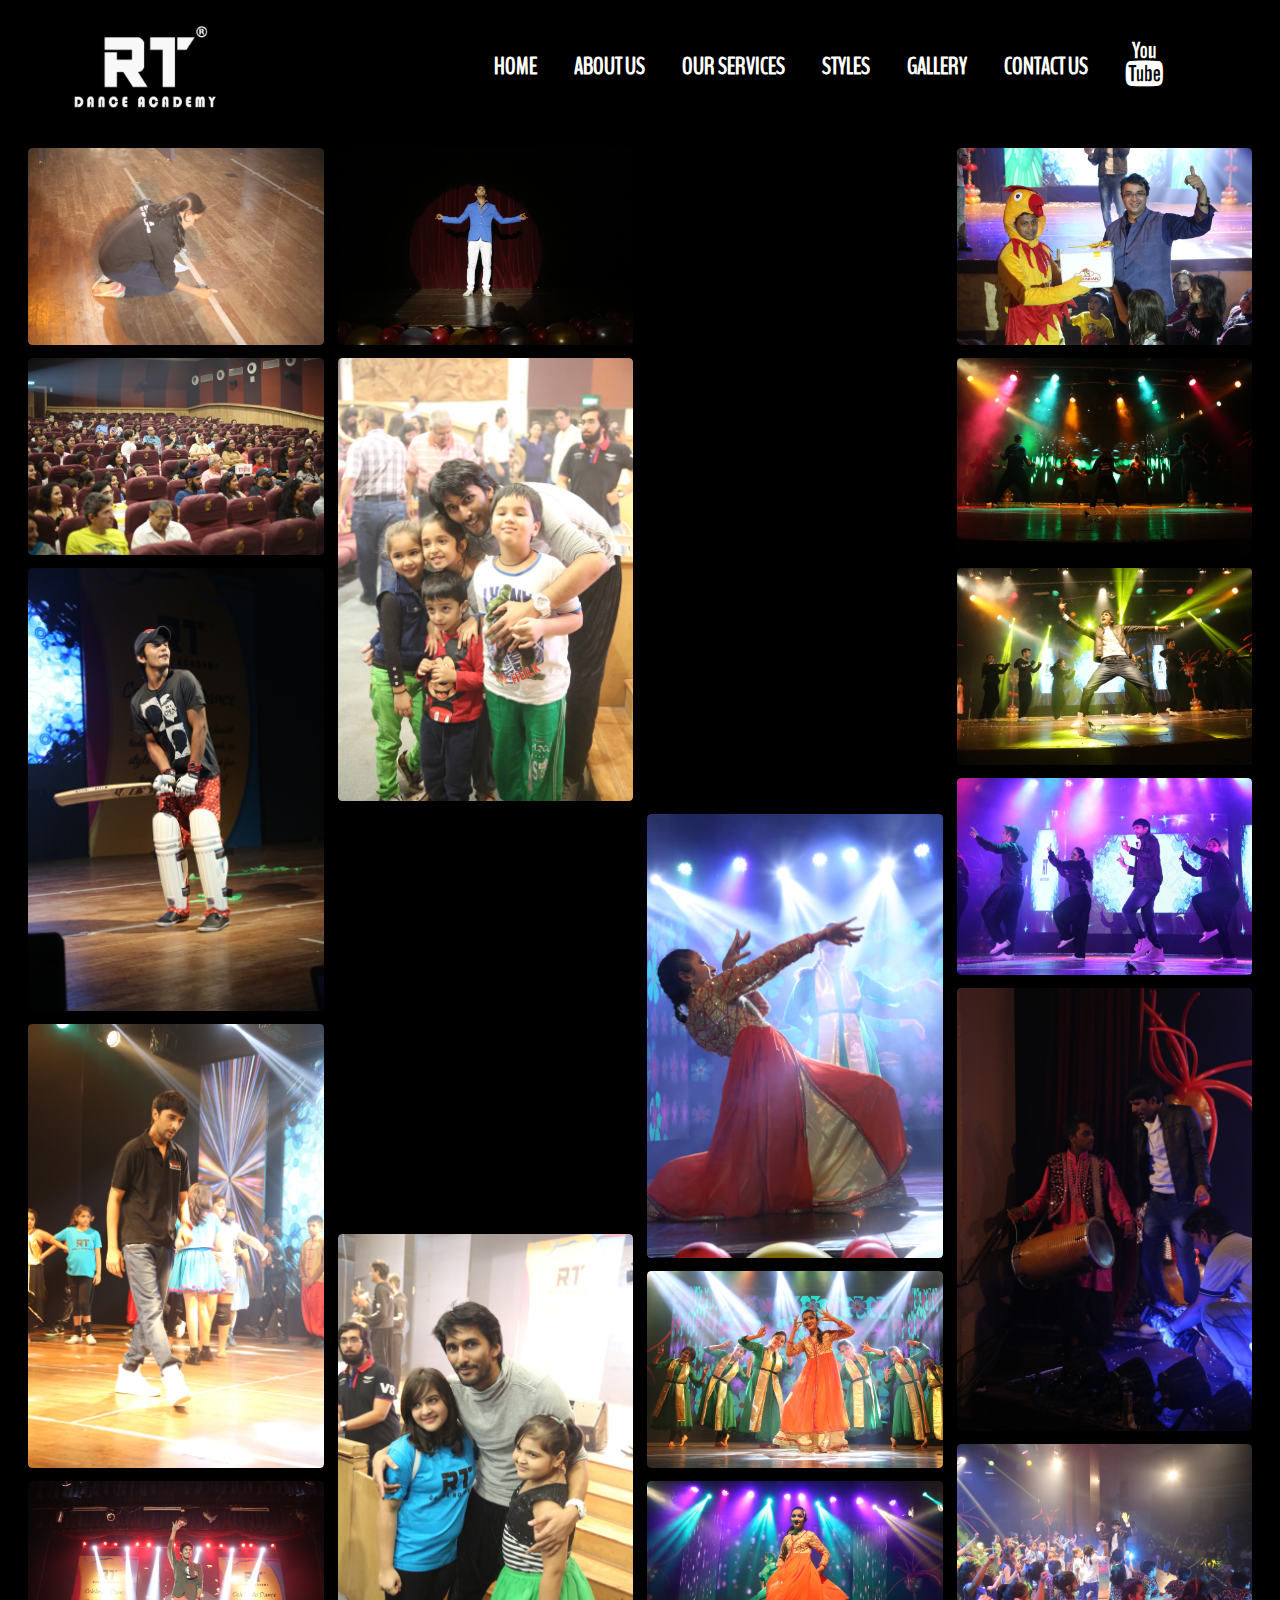
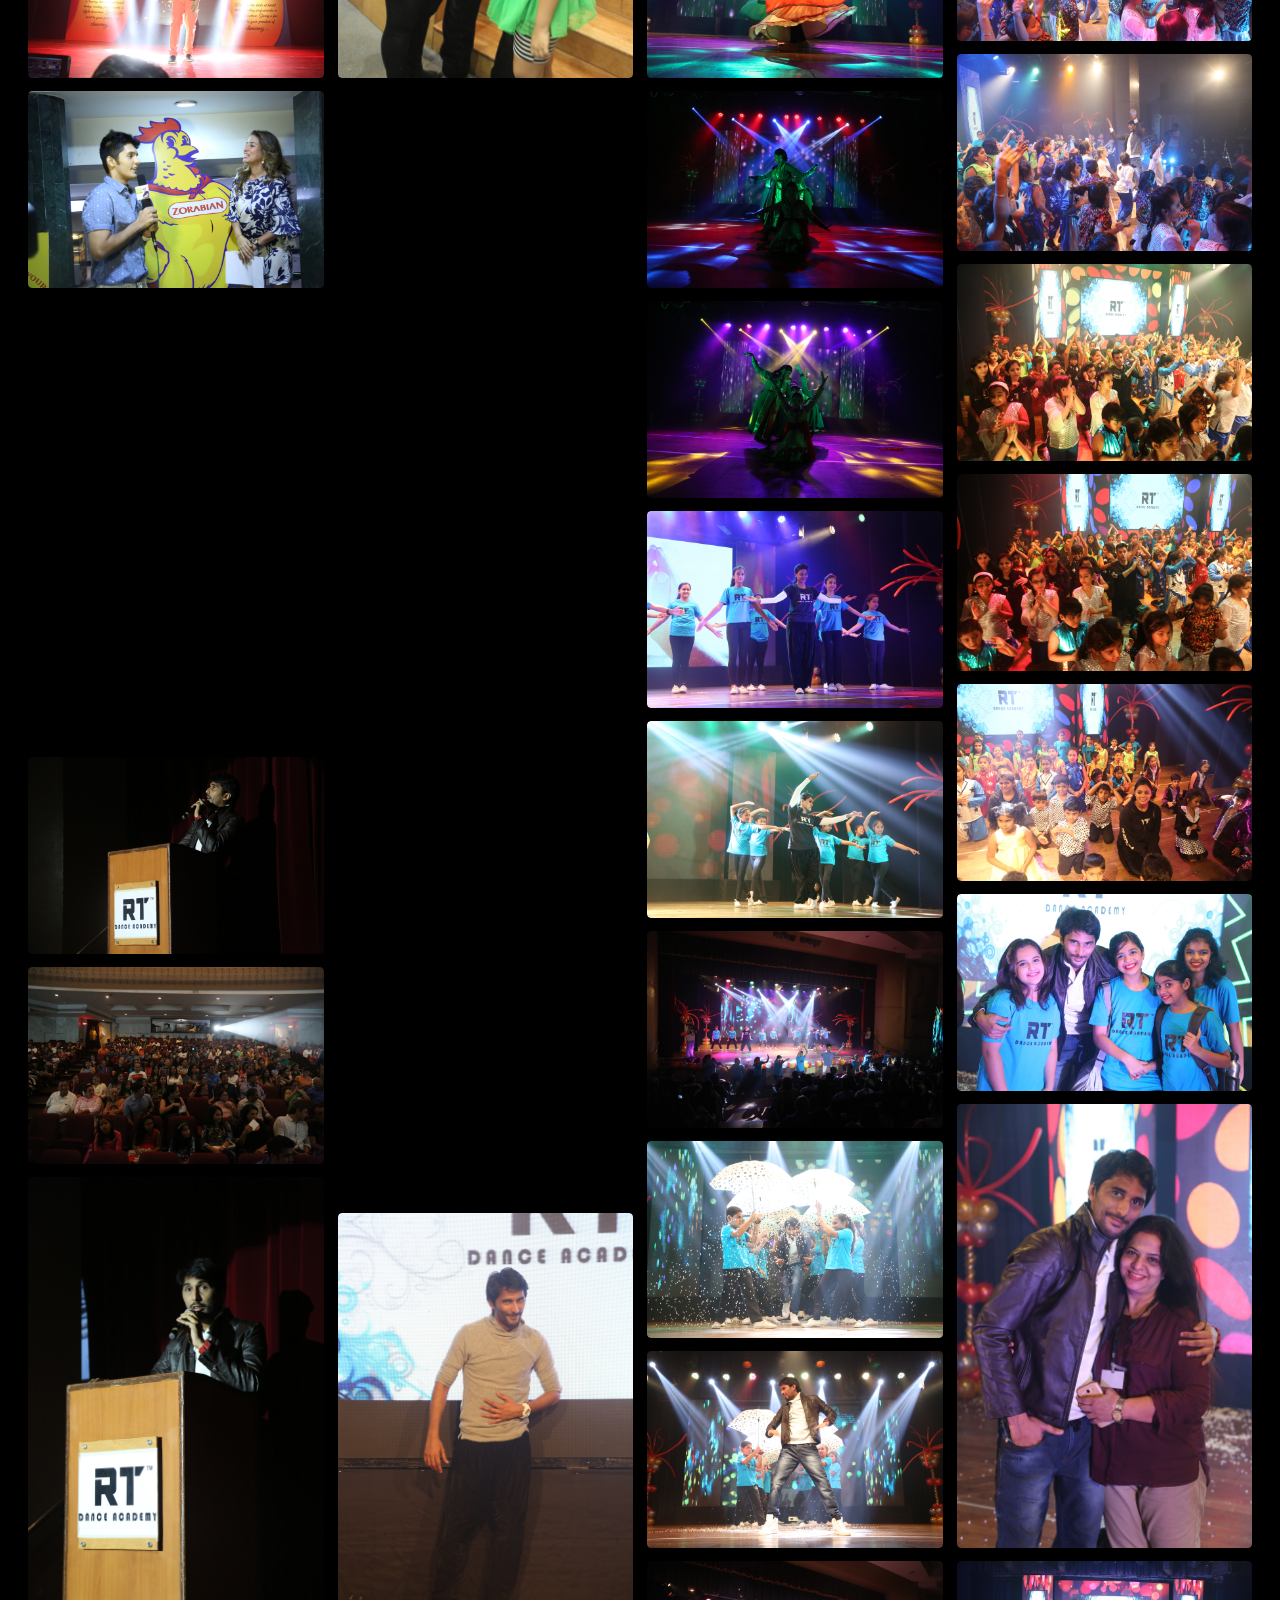
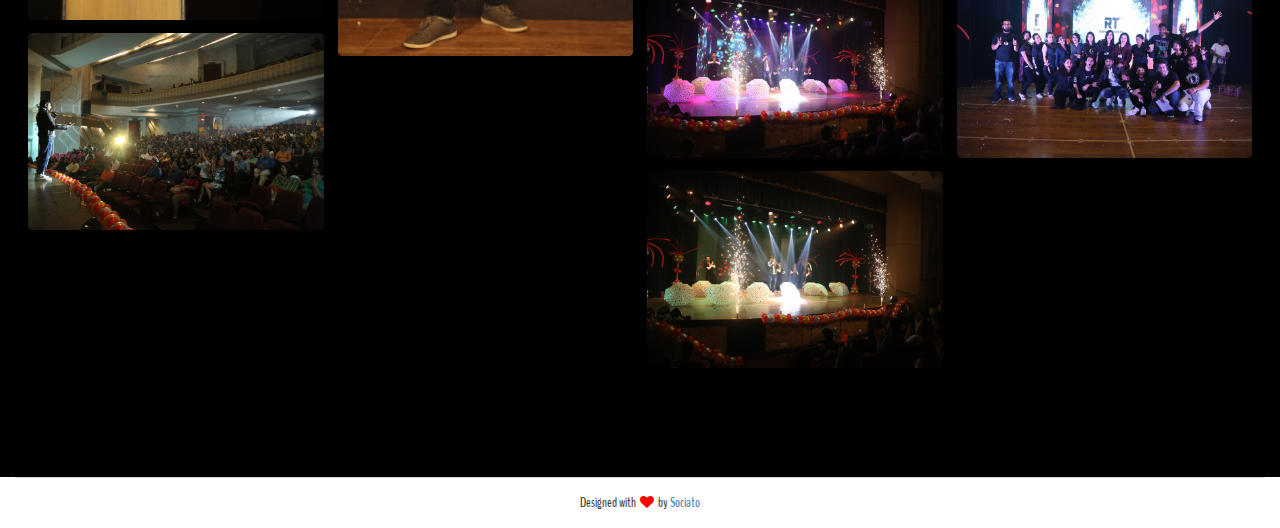
<file: Gallery.html>
<!DOCTYPE html>
<html>
<head>
    <title>Gallery - RT Dance Academy</title>
    <meta name="viewport" content="width=device-width, initial-scale=1.0">
    <link href="css/main.css" rel="stylesheet" />
    <link href="css/animate.min.css" rel="stylesheet" />
    <link href="css/flexslider.css" rel="stylesheet" />
    <link rel="stylesheet" href="css/bootstrap.min.css">
    <link rel="stylesheet" href="css/simplelightbox.css">
    <link rel="stylesheet" href="css/style.css">

    <script src="js/modernizr.js"></script>
	<link rel="shortcut icon" type="image/ico" href="img/RT_HomeTab_Icon.ico" />
    <!--[if lt IE 9]>
      <script src="js/html5shiv.js"></script>
      <script src="js/respond.min.js"></script>
    <![endif]-->

	<meta charset="utf-8" />
</head>
<body>
    <header class="top-header">
        <div class="container">
            <div class="row">
                <div class="col-xs-4 col-md-2 header-logo" style="z-index:1">
                    <a href="index.html"><img src="img/RTDA_R_Logo.png" alt="RT Dance Academy" class="img-responsive logo" /></a>
                </div>
                <div class="col-md-10">
                    <nav class="navbar navbar-default">
                        <div class="container-fluid nav-bar">
                            <!-- Brand and toggle get grouped for better mobile display -->
                            <div class="navbar-header">
                                <button type="button" class="navbar-toggle collapsed" data-toggle="collapse" data-target="#bs-example-navbar-collapse-1">
                                    <span class="sr-only">Toggle navigation</span>
                                    <span class="icon-bar"></span>
                                    <span class="icon-bar"></span>
                                    <span class="icon-bar"></span>
                                </button>
                            </div>
                            <!-- Collect the nav links, forms, and other content for toggling -->
                            <div class="collapse navbar-collapse" id="bs-example-navbar-collapse-1">
                                <ul class="nav navbar-nav navbar-right">
                                    <li><a class="menu" href="index.html#home">Home</a></li>
                                    <li><a class="menu" href="index.html#about">about us</a></li>
                                    <li><a class="menu" href="index.html#service">our services </a></li>
									<li><a class="menu" href="index.html#style">Styles</a></li>
                                    <li><a class="menu" href="index.html#gallery">Gallery</a></li>
                                    <li><a class="menu" href="index.html#contact"> contact us</a></li>
									<li><a style="font-size:45px;padding:0 15px;" href="https://www.youtube.com/results?search_query=rt+danceacademy"><i class="fa fa-youtube"></i></a></li>
                                </ul>
                            </div><!-- /navbar-collapse -->
                        </div><!-- / .container-fluid -->
                    </nav>
                </div>
            </div>
        </div>
    </header>
    <div id="main" class="gallery-main" style="margin-top:120px;">
        <div class="inner">
            <div class="columns">
                <!-- Column 1 (horizontal, vertical, horizontal, vertical) -->
                <div class="image fit" data-scroll-reveal="enter from the top after 0.4s">
                    <a href="img/gallery/KTY_4739.JPG"><img src="img/gallery/KTY_4739.JPG" alt="" /></a>
                </div>
                <div class="image fit" data-scroll-reveal="enter from the top after 0.4s">
                    <a href="img/gallery/KTY_4794.JPG"><img src="img/gallery/KTY_4794.JPG" alt="" /></a>
                </div>
                <div class="image fit" data-scroll-reveal="enter from the top after 0.4s">
                    <a href="img/gallery/KTY_5479.JPG"><img src="img/gallery/KTY_5479.JPG" alt="" /></a>
                </div>
                <div class="image fit" data-scroll-reveal="enter from the top after 0.4s">
                    <a href="img/gallery/KTY_5678.JPG"><img src="img/gallery/KTY_5678.JPG" alt="" /></a>
                </div>
				<div class="image fit" data-scroll-reveal="enter from the top after 0.4s">
                    <a href="img/gallery/KTY_5778.JPG"><img src="img/gallery/KTY_5778.JPG" alt="" /></a>
                </div>
                <div class="image fit" data-scroll-reveal="enter from the top after 0.4s">
                    <a href="img/gallery/KTY_5849.JPG"><img src="img/gallery/KTY_5849.JPG" alt="" /></a>
                </div>
                <div class="image fit" data-scroll-reveal="enter from the top after 0.4s">
                    <a href="img/gallery/KTY_5932.JPG"><img src="img/gallery/KTY_5932.JPG" alt="" /></a>
                </div>
                <div class="image fit" data-scroll-reveal="enter from the top after 0.4s">
                    <a href="img/gallery/KTY_5941.JPG"><img src="img/gallery/KTY_5941.JPG" alt="" /></a>
                </div>
				<div class="image fit" data-scroll-reveal="enter from the top after 0.4s">
                    <a href="img/gallery/KTY_5949.JPG"><img src="img/gallery/KTY_5949.JPG" alt="" /></a>
                </div>
                <div class="image fit" data-scroll-reveal="enter from the top after 0.4s">
                    <a href="img/gallery/KTY_5962.JPG"><img src="img/gallery/KTY_5962.JPG" alt="" /></a>
                </div>
                <div class="image fit" data-scroll-reveal="enter from the top after 0.4s">
                    <a href="img/gallery/KTY_5976.JPG"><img src="img/gallery/KTY_5976.JPG" alt="" /></a>
                </div>
                <div class="image fit" data-scroll-reveal="enter from the top after 0.4s">
                    <a href="img/gallery/KTY_6058.JPG"><img src="img/gallery/KTY_6058.JPG" alt="" /></a>
                </div>
				
                <!-- Column 2 (vertical, horizontal, vertical, horizontal) -->
                <div class="image fit" data-scroll-reveal="enter from the top after 0.4s">
                    <a href="img/gallery/KTY_6507.JPG"><img src="img/gallery/KTY_6507.JPG" alt="" /></a>
                </div>
                <div class="image fit" data-scroll-reveal="enter from the top after 0.4s">
                    <a href="img/gallery/KTY_6510.JPG"><img src="img/gallery/KTY_6510.JPG" alt="" /></a>
                </div>
                <div class="image fit" data-scroll-reveal="enter from the top after 0.4s">
                    <a href="img/gallery/KTY_6512.JPG"><img src="img/gallery/KTY_6512.JPG" alt="" /></a>
                </div>
                <div class="image fit">
                    <a href="img/gallery/KTY_6513.JPG"><img src="img/gallery/KTY_6513.JPG" alt="" /></a>
                </div>
				
				<div class="image fit" data-scroll-reveal="enter from the top after 0.4s">
                    <a href="img/gallery/KTY_6518.JPG"><img src="img/gallery/KTY_6518.JPG" alt="" /></a>
                </div>
                <div class="image fit" data-scroll-reveal="enter from the top after 0.4s">
                    <a href="img/gallery/KTY_6523.JPG"><img src="img/gallery/KTY_6523.JPG" alt="" /></a>
                </div>
                <div class="image fit" data-scroll-reveal="enter from the top after 0.4s">
                    <a href="img/gallery/KTY_6525.JPG"><img src="img/gallery/KTY_6525.JPG" alt="" /></a>
                </div>
                <div class="image fit">
                    <a href="img/gallery/KTY_6526.JPG"><img src="img/gallery/KTY_6526.JPG" alt="" /></a>
                </div>
				
				<div class="image fit" data-scroll-reveal="enter from the top after 0.4s">
                    <a href="img/gallery/KTY_6540.JPG"><img src="img/gallery/KTY_6540.JPG" alt="" /></a>
                </div>
                <div class="image fit" data-scroll-reveal="enter from the top after 0.4s">
                    <a href="img/gallery/KTY_6782.JPG"><img src="img/gallery/KTY_6782.JPG" alt="" /></a>
                </div>
                <div class="image fit" data-scroll-reveal="enter from the top after 0.4s">
                    <a href="img/gallery/KTY_6792.JPG"><img src="img/gallery/KTY_6792.JPG" alt="" /></a>
                </div>
                <div class="image fit">
                    <a href="img/gallery/KTY_6794.JPG"><img src="img/gallery/KTY_6794.JPG" alt="" /></a>
                </div>

                <!-- Column 3 (horizontal, vertical, horizontal, vertical) -->
                <div class="image fit" data-scroll-reveal="enter from the top after 0.4s">
                    <a href="img/gallery/KTY_6801.JPG"><img src="img/gallery/KTY_6801.JPG" alt="" /></a>
                </div>
                <div class="image fit" data-scroll-reveal="enter from the top after 0.4s">
                    <a href="img/gallery/KTY_6882.JPG"><img src="img/gallery/KTY_6882.JPG" alt="" /></a>
                </div>
                <div class="image fit" data-scroll-reveal="enter from the top after 0.4s">
                    <a href="img/gallery/KTY_6888.JPG"><img src="img/gallery/KTY_6888.JPG" alt="" /></a>
                </div>
                <div class="image fit">
                    <a href="img/gallery/KTY_6890.JPG"><img src="img/gallery/KTY_6890.JPG" alt="" /></a>
                </div>
				
				<div class="image fit" data-scroll-reveal="enter from the top after 0.4s">
                    <a href="img/gallery/KTY_7092.JPG"><img src="img/gallery/KTY_7092.JPG" alt="" /></a>
                </div>
                <div class="image fit" data-scroll-reveal="enter from the top after 0.4s">
                    <a href="img/gallery/KTY_7101.JPG"><img src="img/gallery/KTY_7101.JPG" alt="" /></a>
                </div>
                <div class="image fit" data-scroll-reveal="enter from the top after 0.4s">
                    <a href="img/gallery/KTY_7109.JPG"><img src="img/gallery/KTY_7109.JPG" alt="" /></a>
                </div>
                <div class="image fit" data-scroll-reveal="enter from the top after 0.4s">
                    <a href="img/gallery/KTY_7128.JPG"><img src="img/gallery/KTY_7128.JPG" alt="" /></a>
                </div>
				<div class="image fit" data-scroll-reveal="enter from the top after 0.4s">
                    <a href="img/gallery/KTY_7131.JPG"><img src="img/gallery/KTY_7131.JPG" alt="" /></a>
                </div>
				<div class="image fit" data-scroll-reveal="enter from the top after 0.4s">
                    <a href="img/gallery/KTY_7159.JPG"><img src="img/gallery/KTY_7159.JPG" alt="" /></a>
                </div>
                <div class="image fit" data-scroll-reveal="enter from the top after 0.4s">
                    <a href="img/gallery/KTY_7161.JPG"><img src="img/gallery/KTY_7161.JPG" alt="" /></a>
                </div>
                <div class="image fit">
                    <a href="img/gallery/KTY_8160.JPG"><img src="img/gallery/KTY_8160.JPG" alt="" /></a>
                </div>

                <!-- Column 4 (vertical, horizontal, vertical, horizontal) -->
                <div class="image fit" data-scroll-reveal="enter from the top after 0.4s">
                    <a href="img/gallery/KTY_8178.JPG"><img src="img/gallery/KTY_8178.JPG" alt="" /></a>
                </div>
                <div class="image fit" data-scroll-reveal="enter from the top after 0.4s">
                    <a href="img/gallery/KTY_8282.JPG"><img src="img/gallery/KTY_8282.JPG" alt="" /></a>
                </div>
                <div class="image fit" data-scroll-reveal="enter from the top after 0.4s">
                    <a href="img/gallery/KTY_8299.JPG"><img src="img/gallery/KTY_8299.JPG" alt="" /></a>
                </div>
                <div class="image fit">
                    <a href="img/gallery/KTY_8331.JPG"><img src="img/gallery/KTY_8331.JPG" alt="" /></a>
                </div>
				
				<div class="image fit" data-scroll-reveal="enter from the top after 0.4s">
                    <a href="img/gallery/KTY_8413.JPG"><img src="img/gallery/KTY_8413.JPG" alt="" /></a>
                </div>
                <div class="image fit" data-scroll-reveal="enter from the top after 0.4s">
                    <a href="img/gallery/KTY_8417.JPG"><img src="img/gallery/KTY_8417.JPG" alt="" /></a>
                </div>
                <div class="image fit" data-scroll-reveal="enter from the top after 0.4s">
                    <a href="img/gallery/KTY_8423.JPG"><img src="img/gallery/KTY_8423.JPG" alt="" /></a>
                </div>
                <div class="image fit">
                    <a href="img/gallery/KTY_8427.JPG"><img src="img/gallery/KTY_8427.JPG" alt="" /></a>
                </div>
				
				<div class="image fit" data-scroll-reveal="enter from the top after 0.4s">
                    <a href="img/gallery/KTY_8437.JPG"><img src="img/gallery/KTY_8437.JPG" alt="" /></a>
                </div>
                <div class="image fit" data-scroll-reveal="enter from the top after 0.4s">
                    <a href="img/gallery/KTY_8446.JPG"><img src="img/gallery/KTY_8446.JPG" alt="" /></a>
                </div>
                <div class="image fit" data-scroll-reveal="enter from the top after 0.4s">
                    <a href="img/gallery/KTY_8448.JPG"><img src="img/gallery/KTY_8448.JPG" alt="" /></a>
                </div>
                <div class="image fit">
                    <a href="img/gallery/KTY_8470.JPG"><img src="img/gallery/KTY_8470.JPG" alt="" /></a>
                </div>
            </div>
        </div>
    </div>
    <!-- footer starts here -->
    <footer class="footer clearfix" data-scroll-reveal="enter from the bottom after 0.4s">
        <div class="container">
            <div class="">
                <div class="col-sm-6 footer-para">
                    <p>© RT Dance Academy All rights reserved</p>
                </div>
                <div class="col-sm-6 text-right footer-social">
                    <a href="https://www.instagram.com/rt_danceacademy/" target="_blank"><i class="fa fa-instagram"></i></a>
                    <a href="https://www.youtube.com/results?search_query=rt+danceacademy" target="_blank"><i class="fa fa-youtube"></i></a>
                    <a href="https://www.facebook.com/rtdathepage/?ref=bookmarks" target="_blank"><i class="fa fa-facebook"></i></a>
					<a href="http://rishabt.zumba.com/" target="_blank"><img class="zumbaimg" src="img/zumba.png" alt="zumba" /></a>
                </div>
            </div>

        </div>
    </footer>
	 <div class="col-xs-12 text-center design-by">
        <p class="poweredby">Designed with &nbsp;<i class="fa fa-heart" style="color:red;"></i>&nbsp; by <a href="http://www.sociato.in" target="blank">Sociato</a></p>
    </div>
    <!-- script tags
    ============================================================= -->
    <script src="js/jquery-2.1.1.js"></script>
    <script src="js/scrollReveal.js"></script>
    <script src="js/smoothscroll.js"></script>
    <script src="js/bootstrap.min.js"></script>
    <script src="js/simple-lightbox.js"></script>
    <script src="js/jquery.flexslider-min.js"></script>
    <script src="js/custom.js"></script>
</body>
</html>
</file>
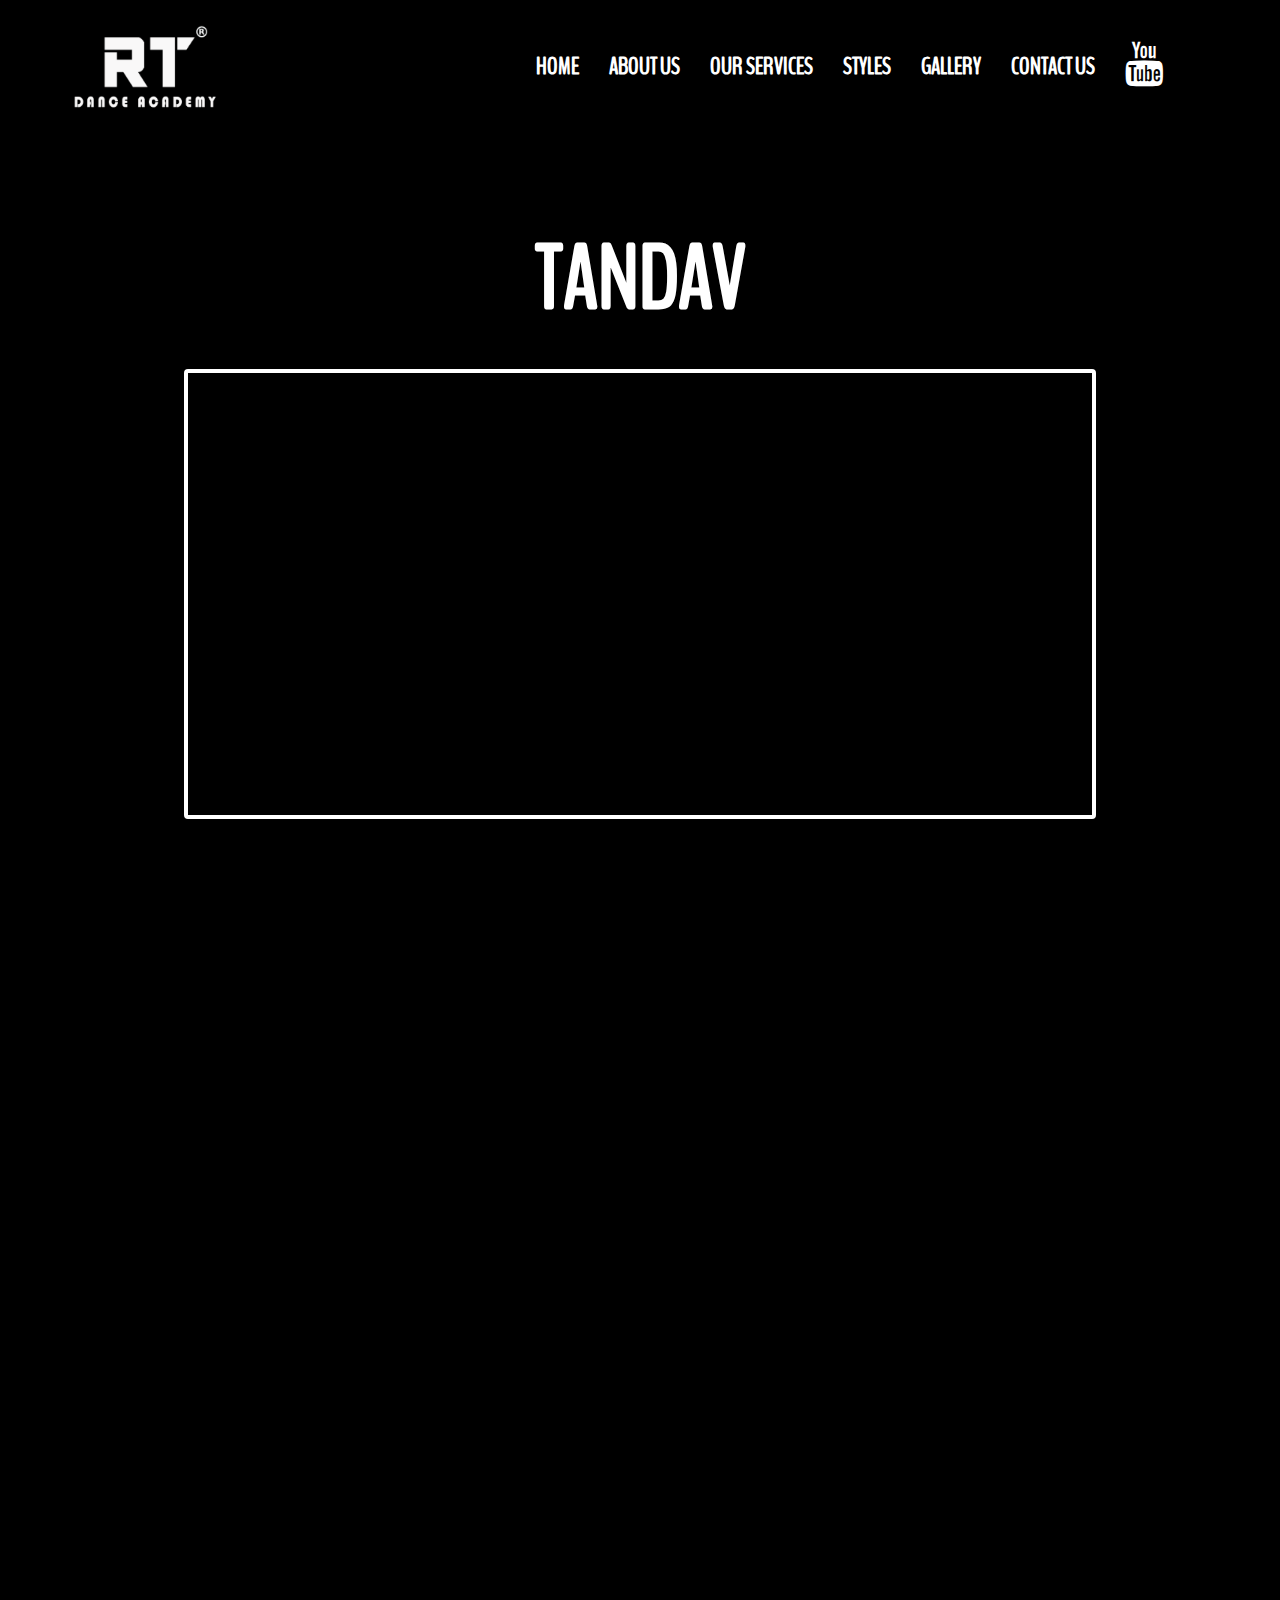
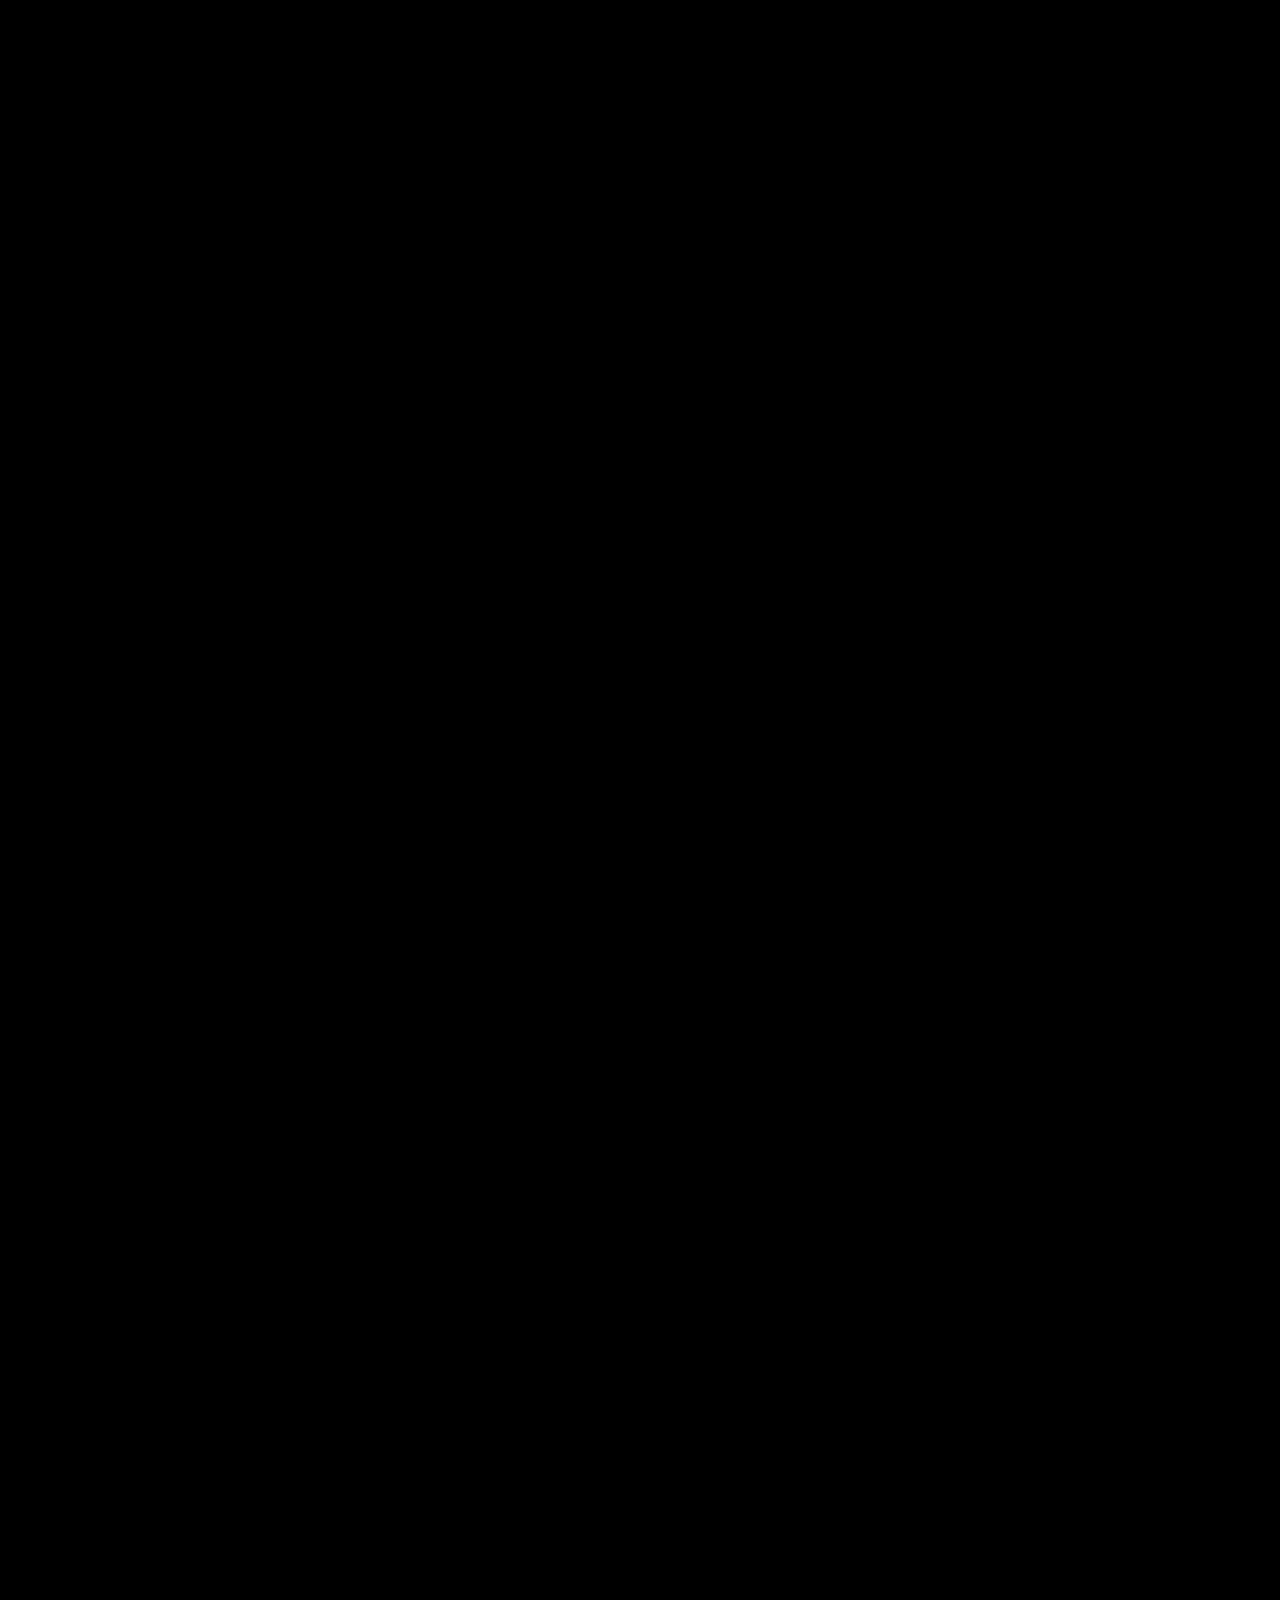
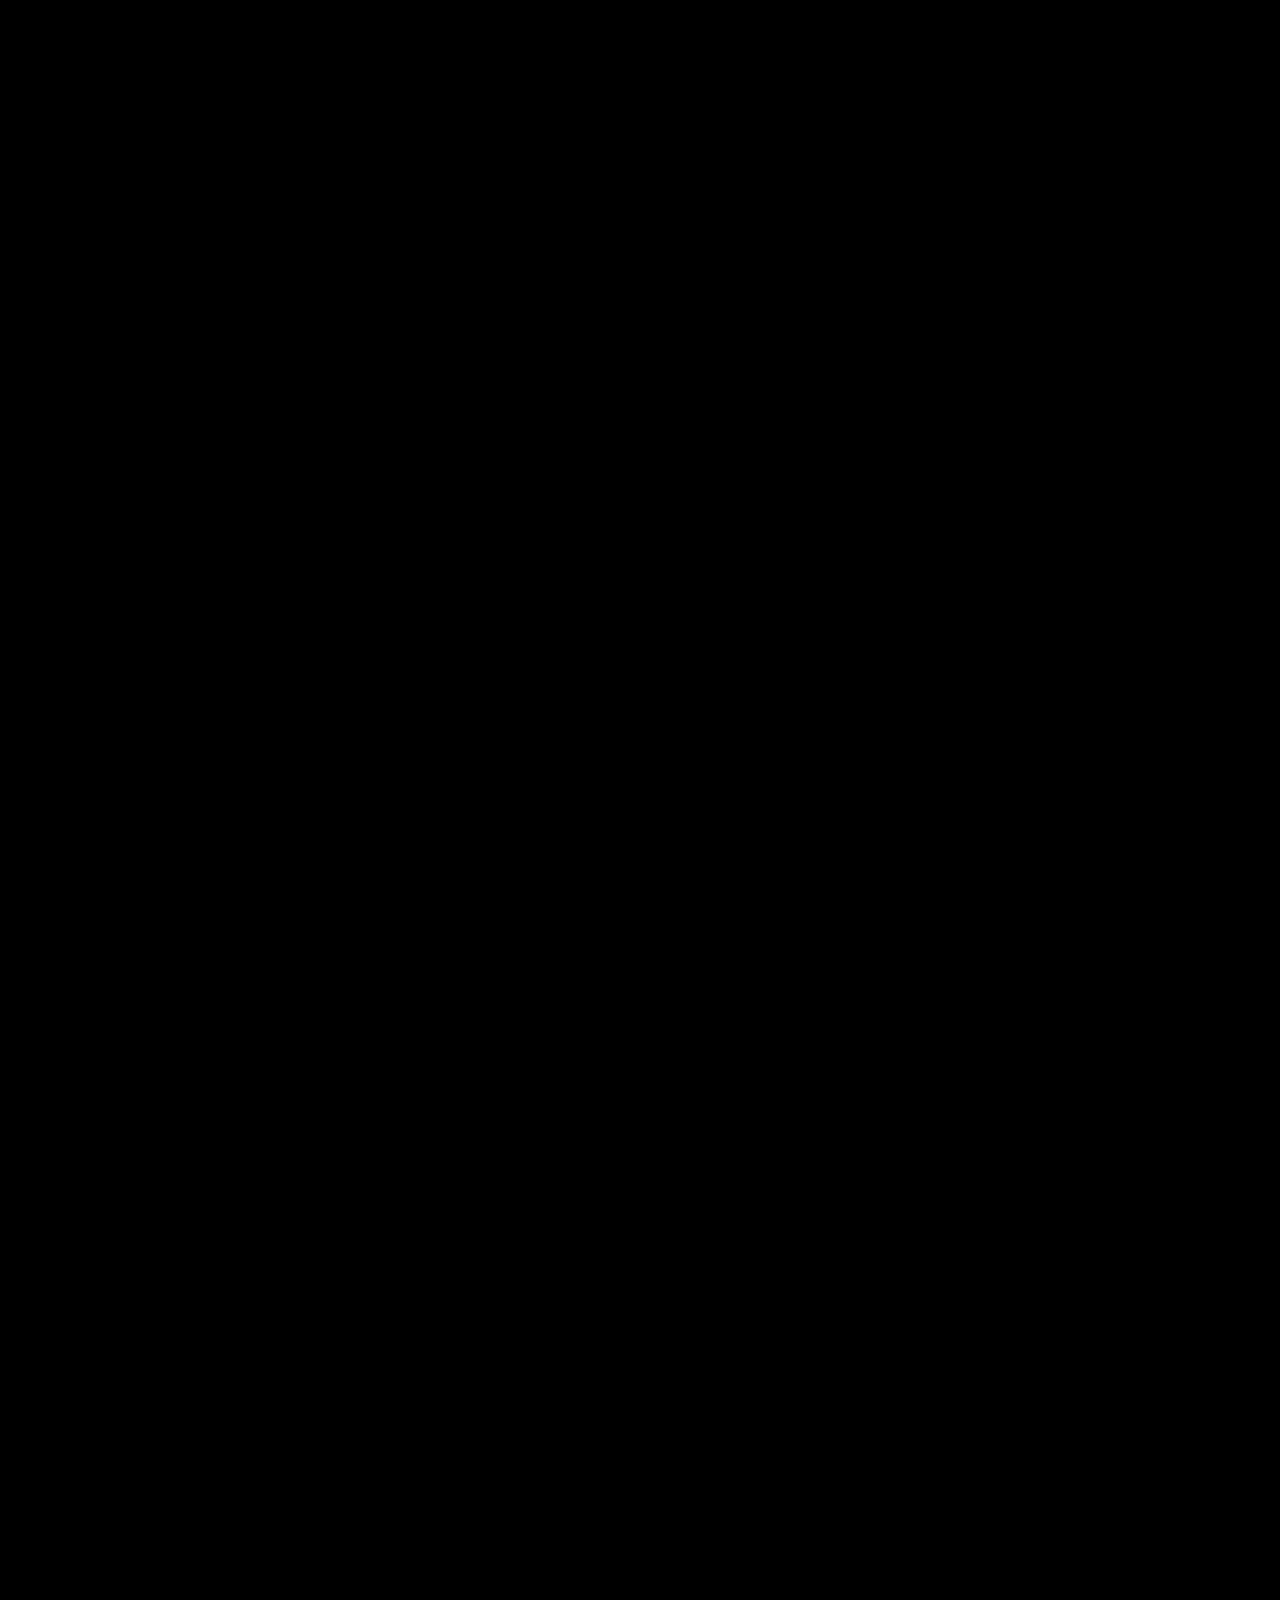
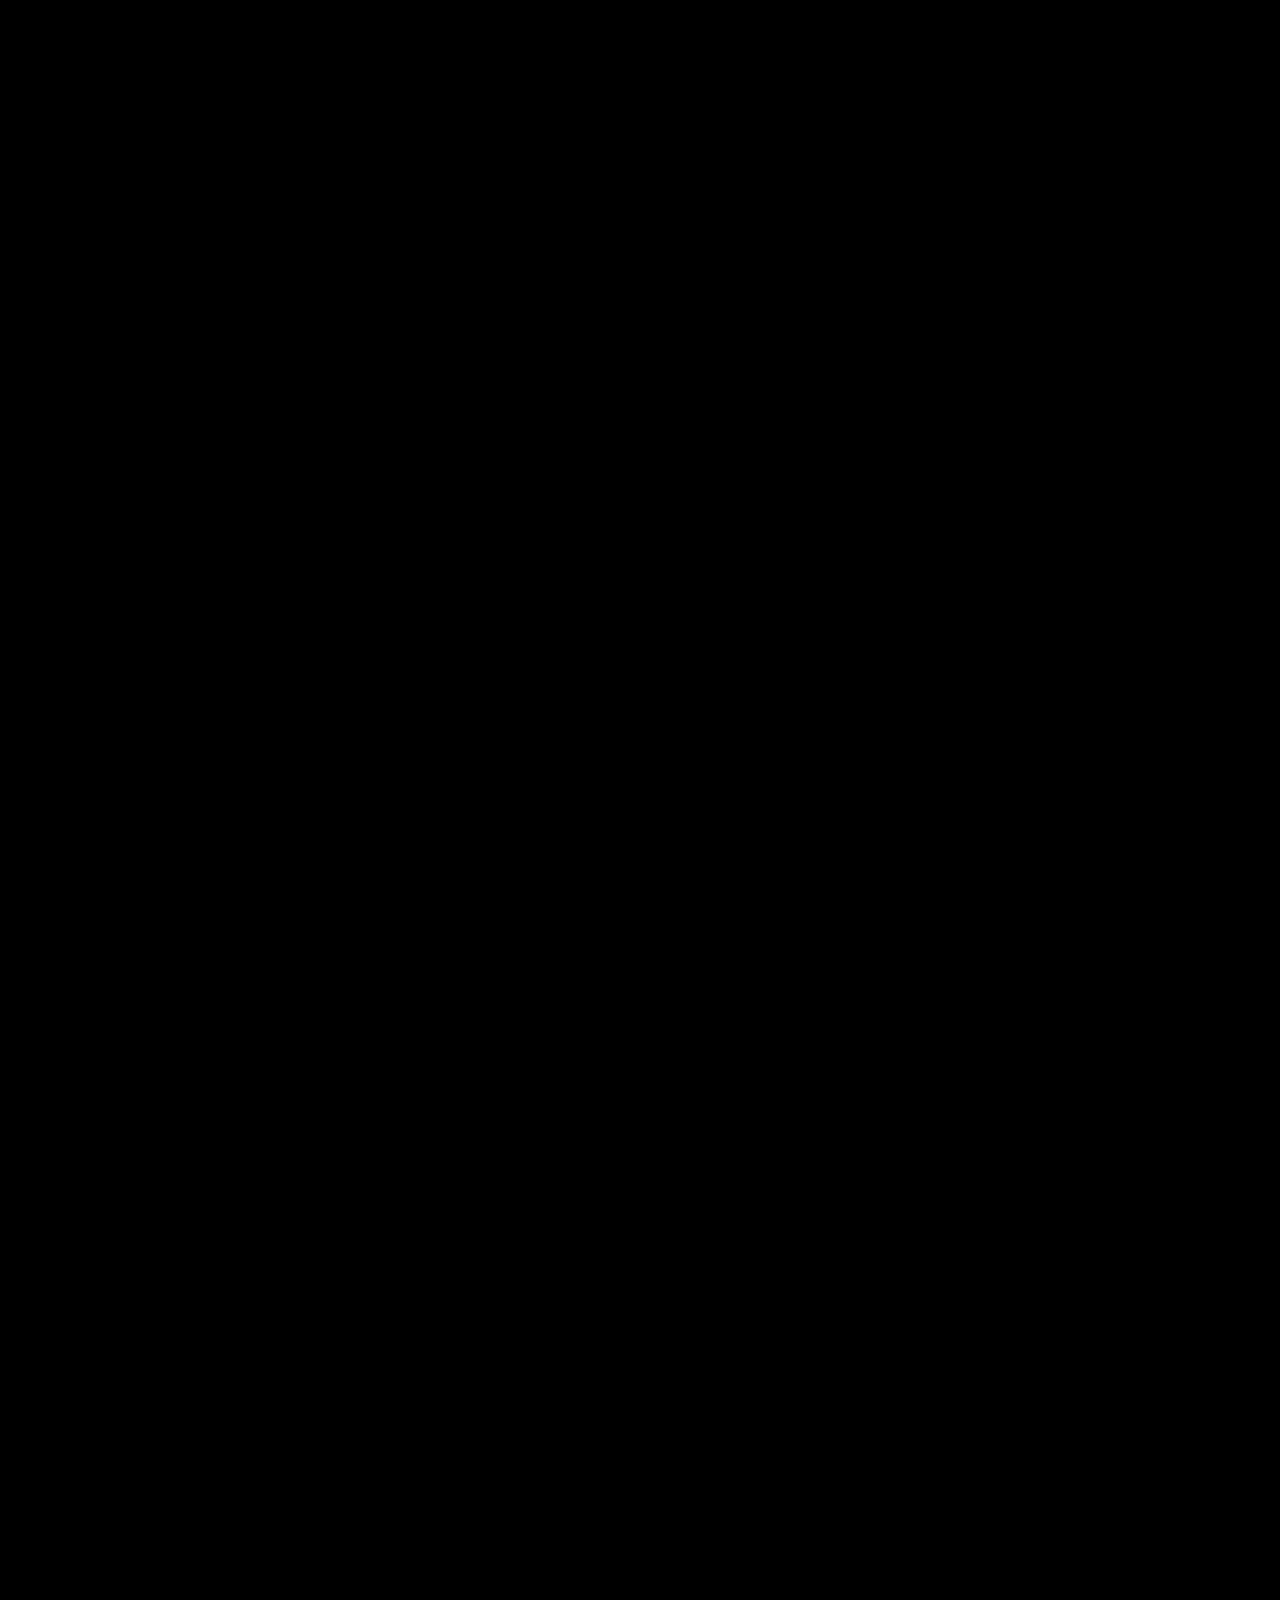
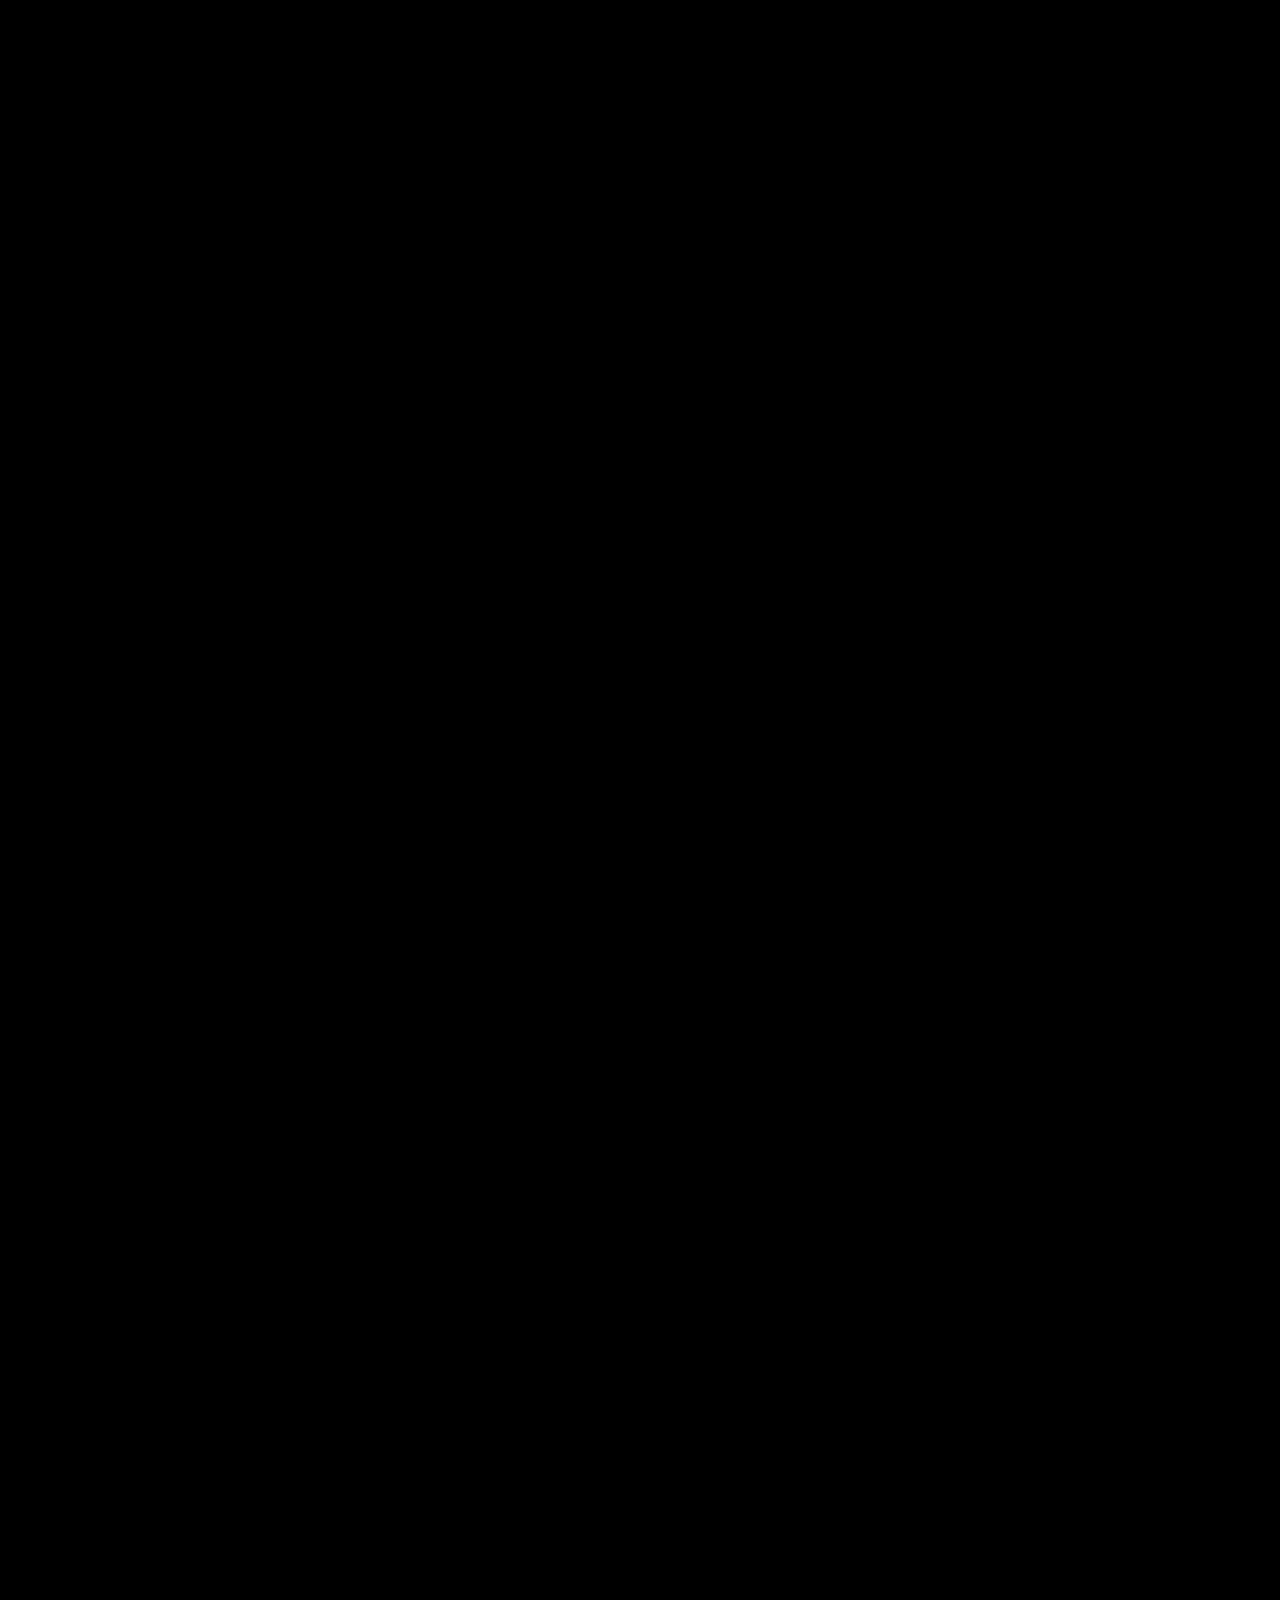
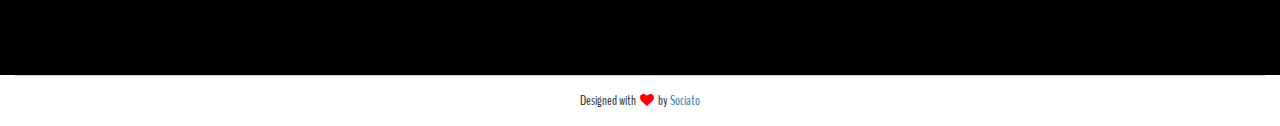
<file: Videos.html>
<html lang="en" class="" style="">
<head>
    <meta charset="UTF-8">
    <meta name="viewport" content="width=device-width, initial-scale=1.0">
    <meta name="description" content="">
    <meta name="author" content="">
    <title>Video Gallery - RT Dance Academy</title>
    <link href="css/animate.min.css" rel="stylesheet" />
    <link rel="stylesheet" href="css/font-awesome.min.css">
    <link rel="stylesheet" href="css/bootstrap.min.css">
    <link rel="stylesheet" href="css/simplelightbox.css">
    <link rel="stylesheet" href="css/style.css">
    <script src="js/modernizr.js"></script>
	<link rel="shortcut icon" type="image/ico" href="img/RT_HomeTab_Icon.ico" />
    <!--[if lt IE 9]>
      <script src="js/html5shiv.js"></script>
      <script src="js/respond.min.js"></script>
    <![endif]-->
</head>
<body>
    <!-- <div class="preloader"><div> -->
    <!-- ====================================================
    header section -->
    <header class="top-header">
        <div class="container">
            <div class="row">
                <div class="col-xs-4 col-md-2 header-logo" style="z-index:1">
                    <a href="index.html"><img src="img/RTDA_R_Logo.png" alt="RT Dance Academy" class="img-responsive logo" /></a>
                </div>
                <div class="col-md-10">
                    <nav class="navbar navbar-default">
                        <div class="container-fluid nav-bar">
                            <!-- Brand and toggle get grouped for better mobile display -->
                            <div class="navbar-header">
                                <button type="button" class="navbar-toggle collapsed" data-toggle="collapse" data-target="#bs-example-navbar-collapse-1">
                                    <span class="sr-only">Toggle navigation</span>
                                    <span class="icon-bar"></span>
                                    <span class="icon-bar"></span>
                                    <span class="icon-bar"></span>
                                </button>
                            </div>

                            <!-- Collect the nav links, forms, and other content for toggling -->
                            <div class="collapse navbar-collapse" id="bs-example-navbar-collapse-1">
                                <ul class="nav navbar-nav navbar-right">
                                    <li><a class="menu" href="index.html#home">Home</a></li>
                                    <li><a class="menu" href="index.html#about">about us</a></li>
                                    <li><a class="menu" href="index.html#service">our services </a></li>
									<li><a class="menu" href="index.html#style">Styles</a></li>
                                    <li><a class="menu" href="Gallery.html">Gallery</a></li>
                                    <li><a class="menu" href="index.html#contact"> contact us</a></li>
									<li><a style="font-size:45px;padding:0 15px;" href="https://www.youtube.com/results?search_query=rt+danceacademy"><i class="fa fa-youtube"></i></a></li>
                                </ul>
                            </div><!-- /navbar-collapse -->
                        </div><!-- / .container-fluid -->
                    </nav>
                </div>
            </div>
        </div>
    </header> <!-- end of header area -->
    <section class="about showcase text-center">
        <div class="container">
            <div class="row hide">
                <h2>Dancers are the athletes of God!</h2>
                <h4>Our services will definitely make you believe that where a dancer stands truly is a holy ground.</h4>
            </div>
            <br><br>
            <div class="showcase-list text-center">
                <div class="" data-scroll-reveal="enter from the top after 0.4s">
                    <h2>Tandav</h2>
                    <iframe src="https://www.youtube.com/embed/nClw1BssSbQ" frameborder="0" allowfullscreen></iframe>
                </div>
                <div class="" data-scroll-reveal="enter from the top after 0.4s">
                    <h2>Celebrate Dance 2016 - Bollywood contemporary</h2>
					<iframe src="https://www.youtube.com/embed/84nUcppeYUI" frameborder="0" allowfullscreen></iframe>
                </div>
                <div class="" data-scroll-reveal="enter from the top after 0.4s">
                    <h2>Performance at Celebrate Dance 2016</h2>
                    <iframe src="https://www.youtube.com/embed/8MtJOjNAs6o" frameborder="0" allowfullscreen></iframe>
                </div>
				<div class="" data-scroll-reveal="enter from the top after 0.4s">
                    <h2>Kids Bollywood Contemporary</h2>
                    <iframe src="https://www.youtube.com/embed/158S_SnhbDA" frameborder="0" allowfullscreen></iframe>
                </div>
                <div class="" data-scroll-reveal="enter from the top after 0.4s">
                    <h2> Kids Performance Bollywood Contemporary</h2>
					<iframe src="https://www.youtube.com/embed/svBNzjeSVWU" frameborder="0" allowfullscreen></iframe>
                </div>
                <div class="" data-scroll-reveal="enter from the top after 0.4s">
                    <h2>Kids Kathak performance</h2>
                    <iframe src="https://www.youtube.com/embed/yeGKD--8T8c" frameborder="0" allowfullscreen></iframe>
                </div>
				<div class="" data-scroll-reveal="enter from the top after 0.4s">
                    <h2>Kids performing with teachers</h2>
                    <iframe src="https://www.youtube.com/embed/v1EsVb4IUqs" frameborder="0" allowfullscreen></iframe>
                </div>
                <div class="" data-scroll-reveal="enter from the top after 0.4s">
                    <h2>Deewani Mastani</h2>
					<iframe src="https://www.youtube.com/embed/Tc_J0oKV_Po" frameborder="0" allowfullscreen></iframe>
                </div>
                <div class="" data-scroll-reveal="enter from the top after 0.4s">
                    <h2>Kids performances</h2>
                    <iframe src="https://www.youtube.com/embed/wNhHfU0blYM" frameborder="0" allowfullscreen></iframe>
                </div>
				<div class="" data-scroll-reveal="enter from the top after 0.4s">
                    <h2>Dance way of life highlights</h2>
                    <iframe src="https://www.youtube.com/embed/YQh_jVJeCkk" frameborder="0" allowfullscreen></iframe>
                </div>
                <div class="" data-scroll-reveal="enter from the top after 0.4s">
                    <h2>Celebrate Dance 2016</h2>
					<iframe src="https://www.youtube.com/embed//s9LX5nXRO1Y" frameborder="0" allowfullscreen></iframe>
                </div>
            </div>
        </div>
    </section>
    <!-- footer starts here -->
    <footer class="footer clearfix" data-scroll-reveal="enter from the bottom after 0.4s">
        <div class="container">
            <div class="">
                <div class="col-sm-6 col-xs-12 footer-para">
                    <p>© RT Dance Academy All rights reserved</p>
                </div>
                <div class="col-sm-6 col-xs-12 text-right footer-social">
                    <a href="https://www.instagram.com/rt_danceacademy/" target="_blank"><i class="fa fa-instagram"></i></a>
                    <a href="https://www.youtube.com/results?search_query=rt+danceacademy" target="_blank"><i class="fa fa-youtube"></i></a>
                    <a href="https://www.facebook.com/rtdathepage/?ref=bookmarks" target="_blank"><i class="fa fa-facebook"></i></a>
					<a href="http://rishabt.zumba.com/" target="_blank"><img class="zumbaimg" src="img/zumba.png" alt="zumba" /></a>
                </div>
            </div>

        </div>
    </footer>
	 <div class="col-xs-12 text-center design-by">
        <p class="poweredby">Designed with &nbsp;<i class="fa fa-heart" style="color:red;"></i>&nbsp; by <a href="http://www.sociato.in" target="blank">Sociato</a></p>
    </div>
    <!-- script tags
    ============================================================= -->
    <script src="js/jquery-2.1.1.js"></script>
    <script src="js/scrollReveal.js"></script>
    <script src="js/smoothscroll.js"></script>
    <script src="js/bootstrap.min.js"></script>
    <script src="js/simple-lightbox.js"></script>
    <script src="js/jquery.flexslider-min.js"></script>
    <script src="js/custom.js"></script>
</body>
</html>
</file>
<file: css/style.css>
@font-face {
  font-family: 'BenchNine-Regular';
  src: url('../fonts/BenchNine-Regular.ttf')  format('truetype') /* Safari, Android, iOS */
}
@font-face {
  font-family: 'BenchNine-bold';
  src: url('../fonts/BenchNine-Bold.ttf')  format('truetype') /* Safari, Android, iOS */
}
@font-face {
  font-family: 'BenchNine-Light';
  src: url('../fonts/BenchNine-LIght.ttf')  format('truetype') /* Safari, Android, iOS */
}




body {
    margin: 0;
    padding: 0;
    font-family: 'BenchNine-Regular', sans-serif;
    background-color: #000;
}

li {
    list-style: none;
}

a:hover,
a:visited,
a {
    text-decoration: none;
}

h1,
h2 {
    text-transform: uppercase;
    font-weight: bold;
}

body.loading:before {
    content: " ";
    position: absolute;
    top: 0;
    left: 0;
    right: 0;
    bottom: 0;
    background: rgba(0, 0, 0, 0.8);
}

.preloader {
    position: absolute;
    display: block;
    top: 50%;
    left: 50%;
    width: 120px;
    height: 120px;
    margin-left: -60px;
    z-index: 9999;
    background: rgba(0, 0, 0, 0.8);
    ;
    border-radius: 4px;
}

    .preloader > div {
        margin: 28px;
        width: 64px;
        height: 64px;
        display: inline-block;
        padding: 0px;
        border-radius: 100%;
        border: 3px solid;
        border-top-color: #fff;
        border-bottom-color: rgba(255, 255, 255, 0.5);
        ;
        border-left-color: #fff;
        border-right-color: rgba(255, 255, 255, 0.5);
        ;
        -webkit-animation: preloader4 0.8s linear infinite;
        animation: preloader4 0.8s linear infinite;
    }

@keyframes preloader4 {
    from {
        transform: rotate(0deg);
    }

    to {
        transform: rotate(360deg);
    }
}

@-webkit-keyframes preloader4 {
    from {
        -webkit-transform: rotate(0deg);
    }

    to {
        -webkit-transform: rotate(360deg);
    }
}


/*header area*/

.top-header {
    background: #000 !important;
    position: fixed;
    width: 100%;
    z-index: 99999;
    top: 0;
}

.header-backup {
    width: 20px;
    height: 119px;
    background: transparent;
    margin: auto;
}

.top-header img.logo {
    /*  margin-bottom: 25px;
    margin-top: -15px; */
    transition: all .5s ease 0s;
    -webkit-transition: all .5s ease 0s;
    -moz-transition: all .5s ease 0s;
    -o-transition: all .5s ease 0s;
    -ms-transition: all .5s ease 0s;
}

.navbar-default {
    background-color: transparent;
    border-color: transparent;
    margin-bottom: 0;
    margin-top: 8px;
    transition: all .5s ease 0s;
    -webkit-transition: all .5s ease 0s;
    -moz-transition: all .5s ease 0s;
    -o-transition: all .5s ease 0s;
    -ms-transition: all .5s ease 0s;
}

.nav-bar {
    margin-top: 29px;
}

.navbar-toggle span {
    color: #fff;
}

ul.nav {
    margin: 0;
    padding: 0;
}

.navbar-default .navbar-nav > li > a {
    font-size: 24px;
    color: #fff;
    /*color: #737373;*/
    text-transform: uppercase;
    transition: all .7s ease 0s;
    -webkit-transition: all .7s ease 0s;
    -moz-transition: all .7s ease 0s;
    -o-transition: all .7s ease 0s;
    -ms-transition: all .7s ease 0s;
    padding: 14px 15px;
    font-weight: bold;
}

    .navbar-default .navbar-nav > li > a:hover {
        /*color: #000;*/
        color: #fff;
    }

/*.navbar-default .navbar-toggle .icon-bar {
    background-color: #000;
}*/

li a.active {
    color: #fff !important;
    border-bottom: 3px solid #fff;
}

.navbar-default .navbar-toggle {
    border-color: #fff;
    margin-top: 4px;
}

/*slider area*/

.slider-row {
    margin: 0;
    padding: 0;
}

.slider-wrapper {
    margin: 0;
    padding: 0 !important;
    background: #000 !important;
}

.carousel-caption h1 {
    font-size: 157px;
    color: #fff;
    text-transform: uppercase;
    margin-bottom: 0;
}

.carousel-caption p {
    font-size: 40px;
    color: #fff;
    text-transform: uppercase;
    font-weight: bold;
    margin-top: 0;
}

.carousel-caption button {
    width: 240px;
    height: 60px;
    background: #3a9ecb;
    color: #fff;
    font-size: 30px;
    text-transform: uppercase;
    border: 0;
    transition: all .5s ease 0s;
    -webkit-transition: all .5s ease 0s;
    -moz-transition: all .5s ease 0s;
    -o-transition: all .5s ease 0s;
    -ms-transition: all .5s ease 0s;
}

    .carousel-caption button:hover {
        background: #2a2a2a;
    }

.carousel-control {
    width: 5%;
}

.carousel-inner {
    background: -webkit-linear-gradient(left, #000, blue);
    /* For Safari 5.1 to 6.0 */
    background: -o-linear-gradient(left, #000, blue);
    /* For Opera 11.1 to 12.0 */
    background: -moz-linear-gradient(left, #000, blue);
    /* For Firefox 3.6 to 15 */
    background: linear-gradient(to left, #000, blue);
    /* Standard syntax */
}

.item {
    position: relative;
}

.carousel-caption {
    position: absolute;
    text-align: left;
    left: 12%;
    line-height: 1;
    top: 50%;
    margin-top: -100px;
}

.carousel-control .glyphicon-chevron-left,
.carousel-control .icon-prev {
    font-size: 18px;
    padding: 5px;
    background: #fff;
    border-radius: 50%;
    color: transparent;
    margin-left: 0;
    margin-top: 50px;
}

.carousel-control .glyphicon-chevron-right,
.carousel-control .icon-next {
    font-size: 18px;
    padding: 5px;
    background: #fff;
    border-radius: 50%;
    color: transparent;
    margin-right: 0;
    margin-top: 50px;
}

/*about area*/

.about h2 {
    font-size: 90px;
    color: #fff;
    margin-top: 50px;
}

.about h4 {
    font-size: 24px;
    color: #fff;
    margin-bottom: 45px;
}

.about-img img {
    width: 100%;
    max-height: 250px;
}

.single-about-detail {
    position: relative;
}

.pentagon-text h1 {
    font-size: 60px;
    color: #fff;
    margin-top: 0;
    transition: all .7s ease 0s;
    -webkit-transition: all .7s ease 0s;
    -moz-transition: all .7s ease 0s;
    -o-transition: all .7s ease 0s;
    -ms-transition: all .7s ease 0s;
    position: absolute;
    left: 15%;
    width: 50px;
    top: -6%;
}

.pentagon-text {
    width: 70px;
    height: 52px;
    background: #ff4040;
    position: relative;
    top: -30px;
    left: 43%;
}

    .pentagon-text:before {
        content: "";
        position: absolute;
        top: -15px;
        left: 0;
        width: 0;
        height: 0;
        border-left: 34px solid transparent;
        border-right: 35px solid transparent;
        border-bottom: 15px solid #ff4040;
    }

    .pentagon-text:after {
        content: "";
        position: absolute;
        bottom: -15px;
        left: 0;
        width: 0;
        height: 0px;
        border-left: 36px solid transparent;
        border-right: 34px solid transparent;
        border-top: 15px solid #ff4040;
    }

.about-details {
    background: #2a2a2a;
    border-top: 2px solid #fff;
    transition: all .7s ease 0s;
    -webkit-transition: all .7s ease 0s;
    -moz-transition: all .7s ease 0s;
    -o-transition: all .7s ease 0s;
    -ms-transition: all .7s ease 0s;
}

    .about-details h3 {
        font-size: 36px;
        color: #fff;
        margin-top: 0;
    }

    .about-details p {
        font-size: 13px;
        color: #fff;
        font-family: 'Open Sans', sans-serif;
        padding: 0 25px;
        padding-bottom: 30px;
    }

.single-about-detail:hover .about-details {
    background: #000;
}

.single-about-detail:hover .pentagon-text h1 {
    color: #fff;
}

/*service area*/

.service {
    background: #000; /* url(../img/pattern.jpg); */
    background-repeat: repeat-y;
    /*  margin-top: 40px; */
}

    .service h2 {
        font-size: 90px;
        color: #fff;
        margin-top: 70px;
        margin-bottom: 0;
    }

    .service p {
        color: #fff;
        font-size: 22px;
    }

.service-inner {
    padding: 40px 30px 60px 30px;
}

    .service-inner > div {
        margin-bottom: 30px;
        padding: 0 20px;
    }

.single-service img {
    margin: 0 auto;
    margin-bottom: 25px;
}

.service h4 {
    font-size: 28px;
    color: #fff;
    margin-top: 0;
    /* margin-bottom: 70px; */
    display: block;
}

.single-service-img {
    width: 205px;
    height: 125px;
    background: #fff;
    position: relative;
    left: 50%;
    margin-left: -100px;
}

    .single-service-img:before {
        content: "";
        position: absolute;
        top: -42px;
        left: 0;
        width: 0;
        height: 0;
        border-left: 102px solid transparent;
        border-right: 104px solid transparent;
        border-bottom: 42px solid #fff;
    }

    .single-service-img:after {
        content: "";
        position: absolute;
        bottom: -42px;
        left: 0;
        width: 0;
        height: 0;
        border-left: 102px solid transparent;
        border-right: 102px solid transparent;
        border-top: 42px solid #fff;
        z-index: 10;
    }

.service-img {
    width: 200px;
    height: 123px;
    background: #000; /* #3a9ecb */
    ;
    position: relative;
    top: 1px;
    left: 2px;
}

    .service-img:before {
        content: "";
        position: absolute;
        top: -40px;
        left: 0;
        width: 0;
        height: 0;
        border-left: 100px solid transparent;
        border-right: 100px solid transparent;
        border-bottom: 40px solid #000;
    }

    .service-img:after {
        content: "";
        position: absolute;
        bottom: -39px;
        left: 0;
        width: 0;
        height: 0;
        border-left: 100px solid transparent;
        border-right: 100px solid transparent;
        border-top: 40px solid #000;
        z-index: 999;
    }

.single-service h3 {
    margin-top: 60px;
    color: #fff;
    /* padding-bottom: 90px; */
}

.service-img img.heart {
    left: 20%;
    top: 18%;
}

.service-img img.brain {
    left: 25%;
    top: 3%;
    width: 55%;
}

.service-img img.knee {
    left: 38%;
}

.service-img img.bone {
    left: 25%;
    top: 14%;
}

.service-img img {
    position: absolute;
}

/*team section*/

.team {
    padding-bottom: 60px;
}

    .team h2 {
        font-size: 90px;
        color: #000;
        margin-top: 50px;
        margin-bottom: 0;
    }

    .team h4 {
        font-size: 24px;
        color: #737373;
        margin-top: 0;
        margin-bottom: 45px;
    }

.single-member {
    margin: 0;
    padding: 0;
}

.person img {
    width: 100%;
}

.person-detail {
    padding: 10px;
    background: #3a9cc8;
    position: relative;
    transition: all .7s ease 0s;
    -webkit-transition: all .7s ease 0s;
    -moz-transition: all .7s ease 0s;
    -o-transition: all .7s ease 0s;
    -ms-transition: all .7s ease 0s;
}

.arrow-top {
    position: absolute;
    width: 20px;
    height: 20px;
    background: #3ba0cc;
    transform: rotate(45deg);
    -webkit-transform: rotate(45deg);
    -moz-transform: rotate(45deg);
    -o-transform: rotate(45deg);
    -ms-transform: rotate(45deg);
    bottom: -10px;
    left: 46%;
    transition: all .7s ease 0s;
    -webkit-transition: all .7s ease 0s;
    -moz-transition: all .7s ease 0s;
    -o-transition: all .7s ease 0s;
    -ms-transition: all .7s ease 0s;
}

.arrow-bottom {
    position: absolute;
    width: 20px;
    height: 20px;
    background: #3ba0cc;
    transform: rotate(45deg);
    -webkit-transform: rotate(45deg);
    -moz-transform: rotate(45deg);
    -o-transform: rotate(45deg);
    -ms-transform: rotate(45deg);
    top: -9px;
    left: 46%;
    transition: all .7s ease 0s;
    -webkit-transition: all .7s ease 0s;
    -moz-transition: all .7s ease 0s;
    -o-transition: all .7s ease 0s;
    -ms-transition: all .7s ease 0s;
}

.person-detail h3 {
    font-size: 30px;
    color: #fff;
}

.person-detail p {
    font-size: 13px;
    color: #fff;
    font-family: 'Open Sans', sans-serif;
}

.single-member:hover .person-detail {
    background: #2a2a2a;
}

.single-member:hover .arrow-top {
    background: #2a2a2a;
}

.single-member:hover .arrow-bottom {
    background: #2a2a2a;
}

/*contact section*/

.contact-caption {
    background: rgba(0,0,0,0.7); /* #3a9dca; */
}

.contact-heading h2 {
    color: #fff;
    font-size: 90px;
}

.contact-info {
    /* padding-left: 40px; */
}

    .contact-info h3 {
        padding-left: 0;
        font-size: 30px;
        color: #fff;
        text-transform: uppercase;
        font-weight: bold;
        border-bottom: 1px solid #fff;
        padding-bottom: 20px;
        margin-bottom: 0;
    }
.contact-title{
    padding: 50px 0;
}
.contact-title h2 {
    padding-left: 0;
    font-size: 90px;
    color: #fff;
    text-transform: uppercase;
    padding-bottom: 30px;
    margin-bottom: 0;
}
.contact-title h4 {
    padding-left: 0;
    font-size: 24px;
    color: #fff;
    padding-bottom: 30px;
}
.contact-info ul {
    margin: 0;
    padding: 0;
}

    .contact-info ul li {
        font-family: 'Open Sans', sans-serif;
        font-size: 14px;
        color: #fff;
    }

.contact-info i.fa {
    font-size: 16px;
    padding-right: 12px;
    width: 25px;
    height: 38px;
}

.contact-info ul li span {
    font-weight: bold;
}

.contact-form input {
    width: 100%;
    height: 40px;
    background: #fff;
    font-size: 13px;
    color: #084a5c;
    font-family: 'Open Sans', sans-serif;
    padding: 12px;
    border: 0;
    margin-bottom: 12px;
}

.contact-form textarea {
    font-family: 'Open Sans', sans-serif;
    padding: 12px;
    width: 100%;
    height: 140px;
    border: 0;
    margin-bottom: 12px;
}

.info-detail {
    /* border-top: 1px solid #fff; */
    padding-top: 15px;
}

.form {
    border-top: 1px solid #53cde5;
    padding-top: 15px;
    text-align: right;
}

.contact-form input.submit-btn {
    width: 180px;
    height: 50px;
    float: right;
    font-size: 24px;
    color: #fff;
    /* background: url(../img/btn-bg.jpg); */
    background-repeat: no-repeat;
    padding: 0;
    font-family: 'BenchNine', sans-serif;
    font-weight: bold;
    background-color: #ff4040;
}

.contact-form {
    padding-right: 40px;
}

/*gmap*/

#map {
    height: 300px;
}

.map {
    position: relative;
    overflow: hidden;
}

.contact {
    position: absolute;
    width: 100%;
    height: 300px;
    margin-top: 0px;
    left: 0;
    margin-top: -300px;
    /* background: rgba(0, 0, 0, 0.51); */
}

.contact-caption {
    /*  margin-top: 120px; */
    width: 450px;
    height: 300px;
    padding: 0 30px;
	/*text-align:center;*/
}

    .contact-caption a {
        color: #fff;
    }
/*footer*/
footer {
    background-color: #fff;
}

.footer-para {
    margin: 0;
    padding: 0;
}

.footer p {
    font-size: 12px;
    color: #000;
    font-family: 'Open Sans', sans-serif;
    font-weight: 300;
    margin: 0;
    padding: 25px 0;
}

.footer a i.fa {
    font-size: 24px;
    color: #000;
    padding: 22px 10px;
}

    .footer a i.fa:hover {
        color: #000;
    }

.carousel-inner {
    position: relative;
}

/*======================css for carousel=========================*/

.carousel-fade .carousel-inner .item {
    opacity: 0;
    transition-property: opacity;
}

.carousel-fade .carousel-inner .active {
    opacity: 1;
}

    .carousel-fade .carousel-inner .active.left,
    .carousel-fade .carousel-inner .active.right {
        left: 0;
        opacity: 0;
        z-index: 1;
    }

.carousel-fade .carousel-inner .next.left,
.carousel-fade .carousel-inner .prev.right {
    opacity: 1;
}

.carousel-fade .carousel-control {
    z-index: 2;
    opacity: 1;
    background-image: linear-gradient(to right, rgba(0, 0, 0, .0001) 0, rgba(0, 0, 0, 0) 100%);
}

@media all and (transform-3d), (-webkit-transform-3d) {
    .carousel-fade .carousel-inner > .item.next,
    .carousel-fade .carousel-inner > .item.active.right {
        opacity: 0;
        -webkit-transform: translate3d(0, 0, 0);
        transform: translate3d(0, 0, 0);
    }

    .carousel-fade .carousel-inner > .item.prev,
    .carousel-fade .carousel-inner > .item.active.left {
        opacity: 0;
        -webkit-transform: translate3d(0, 0, 0);
        transform: translate3d(0, 0, 0);
    }

        .carousel-fade .carousel-inner > .item.next.left,
        .carousel-fade .carousel-inner > .item.prev.right,
        .carousel-fade .carousel-inner > .item.active {
            opacity: 1;
            -webkit-transform: translate3d(0, 0, 0);
            transform: translate3d(0, 0, 0);
        }
}

/* just for demo purpose */

html,
body,
.carousel,
.carousel-inner,
.carousel-inner .item {
    height: 100%;
}

.video-section {
    margin-top: 140px;
    text-align: center;
    /* background-image:url("../img/pattern.jpg"); */
    background-repeat: repeat-y;
    padding: 0px 0;
    /* background-color:#000; */
    background-image: url("../img/HomePage_Revised.jpg");
    background-position: 0 0;
    background-repeat: no-repeat;
    background-size: cover;
    overflow: hidden;
    position: relative;
}

    .video-section iframe {
        border: 5px solid #fff;
        border-radius: 5px;
        width: 100%;
        /* height:500px */
        background-color: #000;
    }

.headerOverlay {
    position: absolute;
    top: 0;
    width: 100%;
    height: 100%;
    background-color: rgba(0,0,0,0.6);
}


/******************************
responsive area
********************************/


/* md */

@media (min-width: 992px) and (max-width: 1199px) {
    .navbar-default .navbar-nav > li > a {
        font-size: 20px;
        padding: 14px 12px;
    }

    .carousel-caption h1 {
        font-size: 120px;
    }

    .carousel-caption p {
        font-size: 32px;
    }

    .carousel-caption button {
        width: 215px;
        height: 55px;
        font-size: 26px;
    }

    h2 {
        font-size: 75px !important;
    }

    h4 {
        font-size: 22px !important;
    }

    .person-detail h3 {
        font-size: 26px;
    }

    .person-detail p {
        font-size: 12px;
    }
}

/* sm */

@media (min-width: 768px) and (max-width: 991px) {
    .navbar-default .navbar-nav > li > a {
        font-size: 16px;
        padding: 10px 8px;
    }

    .carousel-caption h1 {
        font-size: 90px;
    }

    .carousel-caption p {
        font-size: 30px;
    }

    .carousel-caption button {
        width: 180px;
        height: 50px;
        background: #3a9ecb;
        color: #fff;
        font-size: 22px;
    }

    h2 {
        font-size: 70px !important;
    }

    h4 {
        font-size: 18px !important;
    }

    #map {
        height: 300px;
    }

    .contact {
        margin-top: -1050px;
        height: 350px;
    }

    .contact-caption {
        margin-top: 110px;
    }
}

/* xs */

@media (min-width: 480px) and (max-width: 767px) {
    .header-logo img {
        margin-top: 20px;
    }

    .navbar-default .navbar-nav > li > a {
        font-size: 20px;
    }

    .carousel-caption {
        margin-top: -110px;
    }

        .carousel-caption h1 {
            font-size: 75px;
        }

        .carousel-caption p {
            font-size: 25px;
        }

        .carousel-caption button {
            width: 160px;
            height: 40px;
            font-size: 20px;
        }

    #map {
        height: 350px;
    }

    .contact {
        height: 1120px;
        margin-top: -1120px;
    }

    h2 {
        font-size: 70px !important;
    }

    h4 {
        font-size: 21px !important;
    }

    .contact-info ul {
        margin-left: 4px;
    }

    .contact-info i.fa {
        width: 25px;
    }

    .contact-caption {
        margin-top: 140px;
    }

    .contact-caption {
        width: 100%;
    }
}

/* XS Portrait */

@media (max-width: 479px) {
    /*.top-header img.logo {
        margin: 20px 10px;
    }

    .header-logo {
        margin-top: 20px !important;
    }*/

    .navbar-default .navbar-toggle {
        border-color: #fff;
        margin-top: -7px;
        right: 0%;
    }

    .navbar-default .navbar-nav > li > a {
        font-size: 16px;
        text-align: left;
    }

    .header-backup {
        height: 80px;
    }

    .carousel-caption {
        margin-top: -60px;
    }

        .carousel-caption h1 {
            font-size: 20px;
        }

        .carousel-caption p {
            font-size: 12px;
        }

        .carousel-caption button {
            width: 90px;
            height: 23px;
            font-size: 16px;
        }

    .carousel-control .glyphicon-chevron-right,
    .carousel-control .icon-next {
        margin-top: 30px;
    }

    .carousel-control .glyphicon-chevron-left,
    .carousel-control .icon-prev {
        margin-top: 30px;
    }

    .about h2 {
        font-size: 50px;
        /*color: #000;*/
        margin-top: 30px;
    }

    .service h2 {
        font-size: 50px;
        margin-top: 40px;
    }

    .team h2 {
        font-size: 50px;
        margin-top: 40px;
    }

    h4 {
        font-size: 18px !important;
        line-height: 25px;
    }

    .contact-caption {
        /*margin-top: 38%;*/
    }

    #map {
        height: 300px;
        display: none;
    }

    .contact {
        /*height: 300px;*/
        /* margin-top: -950px; */
        /*margin-top: 460px;*/
    }

    .contact-heading h2 {
        font-size: 50px;
        text-align: left;
        margin-left: 15px;
    }

    .contact-info h3 {
        margin-left: 8px;
        font-size: 25px;
        padding-bottom: 8px;
    }

    .info-detail {
        margin-left: 8px;
    }

    .contact-info ul li {
        font-size: 10px;
    }

    .contact-info i.fa {
        font-size: 13px;
        width: 20px;
        height: 18px;
    }

    .contact-info,
    .contact-form {
        padding: 10px;
    }

        .contact-form h3 {
            font-size: 25px;
            padding-bottom: 8px;
            margin-bottom: 0;
            margin-right: 0px;
        }

    .footer a i.fa {
        font-size: 18px;
        padding: 25px 7px;
    }

    .footer p {
        font-size: 10px;
    }

    .video-section {
        padding: 50px 0px;
        margin-top: 120px;
    }

        .video-section iframe {
            /* border:10px solid #fff; */
            border-radius: 5px;
            /* width:280px;
		height:150px */
        }

    .img-responsive.logo {
        width: 80px !important;
    }

    .contact-caption {
        width: 100%;
        height: 235px;
    }
}

.address-details {
    display: inline-block;
    width: 75%;
    vertical-align: top;
    padding-left: 14px;
    font-weight: normal !important;
    margin-bottom: 15px;
}

}
/************************** Start Event page *******************************************/
.page-header-bg.event {
    background: url("../images/eventGallery.jpg") no-repeat;
    background-size: 100% 100%;
    height: 400px;
    margin-top: 80px;
    text-align: center;
    color: #fff;
    padding: 10px 50px;
}

.page-header-bg.gifting {
    background: url("../images/Gifting.jpg") no-repeat;
    background-size: 100%;
    height: 400px;
    margin-top: 80px;
    text-align: center;
    color: #fff;
    padding: 10px;
}

.page-header-bg h2 {
    font-family: 'Open-Sans-regular';
    font-weight: 100;
    font-size: 60px;
    padding: 0px;
    margin: 0px;
    margin-top: 120px;
}

}

.categoryList {
    position: relative;
}

    .categoryList h2 {
        text-align: center;
        font-size: 50px;
        margin: 30px 0px 50px 0px;
        font-weight: 100;
        line-height: 0px;
    }

    .categoryList p {
        margin-bottom: 40px;
        display: block;
        text-align: center;
    }

    .categoryList ul {
        list-style: none;
        /* margin-bottom:5em; */
        padding-left: 0px;
    }

        .categoryList ul li h4 {
            margin-bottom: 1px;
            color: #fff;
            font-weight: 900;
            text-transform: uppercase;
        }

        .categoryList ul li i {
            color: #fff;
            font-size: 20px;
        }

        .categoryList ul li .imgDiv {
            display: inline-block;
            vertical-align: top;
            /* padding:0 10px; */
            position: relative;
            cursor: pointer;
            transition: all .4s linear;
            overflow: hidden;
            margin: 15px 0;
            height: 200px;
            border: 3px solid #fff;
            border-radius: 4px;
            margin-bottom: 35px;
        }

        .categoryList ul li img {
            transform: scale(1, 1);
            -ms-transform: scale(1, 1);
            -webkit-transform: scale(1, 1);
            transition: all .4s linear;
            width: 100%;
            height: 200px;
        }

/*.categoryList ul li img:hover {
                transform: rotate(-45deg) scale(1.5, 1.5);
                -ms-transform: rotate(-45deg)  scale(1.5, 1.5);
                -webkit-transform:rotate(-45deg) scale(1.5, 1.5);
                transition: all .4s linear;
            }*/

/*.overlay:hover + .categoryImage {
    transform: rotate(-45deg)  scale(1.5, 1.5);
    -ms-transform: rotate(-45deg)  scale(1.5, 1.5);
    -webkit-transform: rotate(-45deg) scale(1.5, 1.5);
    transition: all .4s linear;
}*/

.overlay {
    background-color: #000;
    color: #fff;
    left: 0;
    right: 0;
    top: 0;
    height: 0;
    bottom: 0;
    position: absolute;
    text-align: center;
    opacity: 0;
    -webkit-transition: all 0.5s ease-in-out;
    transition: all 0.5s ease-in-out;
}

    .overlay .overlay-content {
        display: table;
        height: 100%;
        width: 100%;
    }

    .overlay .overlay-text {
        display: table-cell;
        vertical-align: middle;
    }

    .overlay .folio-info {
        opacity: 0;
        margin-bottom: 75px;
        margin-top: -75px;
    }

.categoryList ul li .imgDiv:hover .overlay {
    opacity: 0.8;
    bottom: 0;
    height: 100%;
}

.category-item-list:hover .categoryImage {
    transform: rotate(-25deg) scale(1.5, 1.5);
    -ms-transform: rotate(-25deg) scale(1.5, 1.5);
    -webkit-transform: rotate(-25deg) scale(1.5, 1.5);
}

.overlay:hover + .categoryImage {
    transform: scale(1.5, 1.5);
    -ms-transform: scale(1.5, 1.5);
    -webkit-transform: scale(1.5, 1.5);
}

.sl-wrapper .sl-close {
    border: 1px solid #000;
    border-radius: 50px;
    padding: 6px 15px 6px 15px;
    background-color: #fff;
}

.slider-section a:hover, .slider-section a:focus, .slider-section a:active, .slider-section a {
    text-decoration: none;
}
/************************** End Event page *******************************************/
.sl-wrapper .sl-close {
    border: 1px solid #000;
    border-radius: 50px;
    padding: 2px 15px 4px 14px;
    background-color: #fff;
    line-height: 30px;
    z-index: 99999;
	height: 40px;
}

.padding50 {
    padding: 50px;
}

.single-service img {
    border: 3px solid #fff;
    border-radius: 4px;
    width: 80%;
}

#patch {
    min-height: 250px;
    background-color: #fff;
    ;
}

    #patch h2 {
        color: #000;
    }

.showcase {
    color: #000;
    margin-top: 140px;
}

.white-color {
    color: #fff;
    background-color: #000;
}

.black-color {
    color: #000;
    background-color: #fff;
}

.showcase-list > div {
    margin-bottom: 100px;
}

    .showcase-list > div iframe {
        border: 4px solid #fff;
        border-radius: 4px;
    }

/* testimnial carousal*/
#testimonial h4 {
    font-size: 28px;
    font-weight: bold;
    display: none;
}

#testimonial p {
    font-size: 25px;
    padding: 0 50px;
}

#testimonial {
    color: #000;
    background-color: #fff;
    padding-bottom: 80px;
}

    #testimonial h2 {
        font-size: 90px;
        color: #000;
        margin-top: 70px;
        margin-bottom: 30px;
    }

    #testimonial small {
        font-size: 25px;
        font-style: italic;
        font-weight: bolder;
    }

.flexslider .slides > li {
    /*padding:0 30px;*/
}

/* testimnial carousal*/
@media (max-width:767px) {
    #testimonial h2 {
        font-size: 50px;
        color: #000;
        margin-top: 30px;
        margin-bottom: 30px;
    }
#testimonial{
    padding-bottom: 30px;
}
    #testimonial p {
        font-size: 20px;
        padding: 0 30px;
    }

    #testimonial small {
        font-size: 20px;
        font-style: italic;
        font-weight: bolder;
    }

    .flex-direction-nav a:before {
        font-size: 30px;
    }

    .flex-direction-nav a {
        width: 20px;
        height: 40px;
    }

    .arrow-left {
        transform: rotate(-135deg);
        -webkit-transform: rotate(-135deg);
        border-right: 1px solid #d5d5d5;
        border-bottom: 1px solid #d5d5d5;
        border-top: 0 !important;
        border-left: 0 !important;
        width: 32px;
        height: 32px;
        position: absolute;
        top: -15px !important;
        background-color: #fff;
        border-radius: 0 6px 0 0;
        margin-left: auto !important;
        left: 0;
        right: 0;
        margin: 0 auto;
    }
}

#gallery {
    background-color: #fff;
    padding: 50px 0 50px 0;
}

    #gallery h2 {
        font-size: 90px;
        color: #000;
        margin-bottom: 30px;
    }

    #gallery a {
        padding: 20px 35px;
        text-align: center;
        color: #fff;
        background-color: #000;
        font-size: 25px;
        border-radius: 5px;
		margin: 30px 10px 0;
		border:	2px solid #000;
    }
#gallery a:hover,#gallery a:focus,#gallery a:active {
	background-color: #fff;
	color: #000;
	border:	2px solid #000;
	border-radius: 5px;
}
    #gallery h4 {
        font-size: 28px;
        margin-top: 0;
        display: block;
    }

#about {
    background-color: #fff;
    padding: 90px 0 50px 0;
}

    #about .about-img img {
        border-radius: 50%;
        width: 200px;
        height: 200px;
        border: 5px solid #000;
        margin-bottom: 40px;
    }

    #about p {
        font-size: 28px;
        color: #000;
        padding: 20px 25px;
        border: 1px solid #d5d5d5;
        box-shadow: 1px 1px 1px #ccc;
        text-align: justify;
        margin-left: 6px;
        border-radius: 5px;
    }

    #about .row {
        margin-top: 40px;
        margin-bottom: 50px;
    }

    #about h2 {
        font-size: 90px;
        color: #000;
        margin-bottom: 30px;
    }

    #about h4 {
        font-size: 28px;
        margin-top: 0;
        display: block;
    }

.arrow-left {
    transform: rotate(-135deg);
    -webkit-transform: rotate(-135deg);
    border-top: 1px solid #d5d5d5;
    border-right: 1px solid #d5d5d5;
    width: 32px;
    height: 32px;
    position: absolute;
    top: 50px;
    background-color: #fff;
    border-radius: 0 6px 0 0;
    margin-left: -10px;
}

.gallery .single-service img {
    width: 100%;
}

header img.logo {
    width: 150px;
    margin-top: 15px;
}

header .navbar-default {
    margin-top: 12px;
    margin-bottom: 0px;
}

header.header-shrink img.logo {
    width: 80px;
    margin-top: 10px;
}

header.header-shrink .navbar-default {
    margin-top: -15px;
}
.design-by{
	background-color: #fff;
}
.poweredby{
	border-top:1px solid #d5d5d5;
	padding: 15px 0 !important;
	margin-bottom: 0;
	    text-align: center;
}
footer .zumbaimg{
	width: 24px;
    height: 24px;
    margin-top: -10px;
    margin-left: 5px;
}
.showcase-list h2{
	margin-bottom:40px;
}
.showcase-list iframe{
	height:450px;
	width: 80%;
}
#home{
		top:140px;
		margin-bottom:80px;
	}
@media (min-width:768px) and (max-width:1024px) {
    header img.logo {
        width: 100px;
        margin-top: 15px;
    }
}
#service{
        padding: 30px 0;
    }
@media (max-width:767px) {
    header img.logo {
    width: 100px;
    margin-top: 0;
}
.showcase-list iframe{
	height:250px;
	width: 90%;
}
.showcase-list > div{
	margin-bottom:70px;
}
.showcase-list h2{
	margin-bottom:20px;
	font-size: 36px;
}
    header.header-shrink img.logo {
    width: 70px;
    margin-top: 30px;
}
    .navbar-collapse{
        padding:0;
    }
    .nav-bar{
        margin-top:15px;
    }
    .video-section{
        margin-top:100px;
    }
    header.header-shrink .navbar-default .navbar-toggle{
        margin-top:25px;
    }
    .video-section .padding50{
        padding:0 !important;
    }
    .contact {
        position: relative;
        width: 100%;
        height: auto;
        margin-top: 0px;
        left: 0;
        margin-top: 0;
        background: rgba(0, 0, 0, 0.51);
    }

    .footer-para {
        float: left;
        width: 50%;
    }

    .footer-social {
            text-align: right !important;
    padding: 24px 0px 0 0;
    }

    .design-by {
        text-align: right !important;
    }

    .footer a i.fa {
        font-size: 18px;
        padding: 0px 7px 20px !important;
    }
	#home{
		top:70px;
		margin-bottom:50px;
	}
	#about h2{
		font-size:50px;
	}
    h2{
        font-size: 36px !important;
        margin-bottom: 12px;
    }
    .contact-title{
        padding: 24px 0 0 0;
    }
    .contact-title h2{
        padding-bottom: 12px;
    }
    .contact-caption{
        padding: 0;
            height: 200px;
    }
    .contact-title h4{
        padding-bottom: 0; 
    }
    #about p{
        font-size: 21px;
        padding: 20px 12px;
    }
    .service h2{
        margin-bottom: 20px !important;
    }
    #gallery{
        padding:25px 0; 
    }
    .service-inner {
        padding: 40px 30px 20px 30px;
    }
    .service-inner > div{
        padding: 0;
    }
    .single-service img{
        width: 100%;
    }
    #about small{
        padding-top: 15px;
    }
    #about {
        background-color: #fff;
        padding: 50px 0 50px 0;
    }
    #service{
        padding: 20px 0 0 0;
    }
    #service h4{
        margin-bottom: 24px;
    }
    #testimonial .col-md-10{
        padding:0;
    }
}
</file>
<file: css/main.css>
@import url(font-awesome.min.css);
@import url(https://fonts.googleapis.com/css?family=Pattaya|Work+Sans:400,200,300);

/*
	Radius by TEMPLATED
	templated.co @templatedco
	Released for free under the Creative Commons Attribution 3.0 license (templated.co/license)
*/

/* Reset */

	html, body, div, span, applet, object, iframe, h1, h2, h3, h4, h5, h6, p, blockquote, pre, a, abbr, acronym, address, big, cite, code, del, dfn, em, img, ins, kbd, q, s, samp, small, strike, strong, sub, sup, tt, var, b, u, i, center, dl, dt, dd, ol, ul, li, fieldset, form, label, legend, table, caption, tbody, tfoot, thead, tr, th, td, article, aside, canvas, details, embed, figure, figcaption, footer, header, hgroup, menu, nav, output, ruby, section, summary, time, mark, audio, video {
		margin: 0;
		padding: 0;
		border: 0;
		font-size: 100%;
		font: inherit;
		vertical-align: baseline;
	}

	article, aside, details, figcaption, figure, footer, header, hgroup, menu, nav, section {
		display: block;
	}

	body {
		line-height: 1;
	}

	ol, ul {
		list-style: none;
	}

	blockquote, q {
		quotes: none;
	}

	blockquote:before, blockquote:after, q:before, q:after {
		content: '';
		content: none;
	}

	table {
		border-collapse: collapse;
		border-spacing: 0;
	}

	body {
		-webkit-text-size-adjust: none;
	}

/* Box Model */

	*, *:before, *:after {
		-moz-box-sizing: border-box;
		-webkit-box-sizing: border-box;
		box-sizing: border-box;
	}

/* Basic */

	@-ms-viewport {
		width: device-width;
	}

	@media screen and (max-width: 480px) {

		html, body {
			min-width: 320px;
		}

	}

	body {
		background: #fff;
	}

		body.is-loading *, body.is-loading *:before, body.is-loading *:after {
			-moz-animation: none !important;
			-webkit-animation: none !important;
			-ms-animation: none !important;
			animation: none !important;
			-moz-transition: none !important;
			-webkit-transition: none !important;
			-ms-transition: none !important;
			transition: none !important;
		}

/* Type */

	body {
		background-color: #fff;
		color: #444;
	}

	body, input, select, textarea {
		font-family: "Work Sans", sans-serif;
		font-size: 13pt;
		font-weight: 300;
		line-height: 1.65;
	}

		@media screen and (max-width: 1680px) {

			body, input, select, textarea {
				font-size: 11pt;
			}

		}

		@media screen and (max-width: 1280px) {

			body, input, select, textarea {
				font-size: 11pt;
			}

		}

		@media screen and (max-width: 980px) {

			body, input, select, textarea {
				font-size: 12pt;
			}

		}

		@media screen and (max-width: 736px) {

			body, input, select, textarea {
				font-size: 12pt;
			}

		}

		@media screen and (max-width: 480px) {

			body, input, select, textarea {
				font-size: 12pt;
			}

		}

	a {
		text-decoration: underline;
		outline: 0;
	}

		a:hover {
			text-decoration: none;
		}

	strong, b {
		font-weight: 300;
	}

	em, i {
		font-style: italic;
	}

	p {
		margin: 0 0 2em 0;
	}

	h1, h2, h3, h4, h5, h6 {
		font-weight: 300;
		line-height: 1.5;
		margin: 0 0 1em 0;
	}

		h1 a, h2 a, h3 a, h4 a, h5 a, h6 a {
			color: inherit;
			text-decoration: none;
		}

	h2 {
		font-size: 1.75em;
	}

	h3 {
		font-size: 1.35em;
	}

	h4 {
		font-size: 1.1em;
	}

	h5 {
		font-size: 0.9em;
	}

	h6 {
		font-size: 0.7em;
	}

	sub {
		font-size: 0.8em;
		position: relative;
		top: 0.5em;
	}

	sup {
		font-size: 0.8em;
		position: relative;
		top: -0.5em;
	}

	blockquote {
		border-left: solid 4px;
		font-style: italic;
		margin: 0 0 2em 0;
		padding: 0.5em 0 0.5em 2em;
	}

	code {
		border-radius: 4px;
		border: solid 1px;
		font-family: "Courier New", monospace;
		font-size: 0.9em;
		margin: 0 0.25em;
		padding: 0.25em 0.65em;
	}

	pre {
		-webkit-overflow-scrolling: touch;
		font-family: "Courier New", monospace;
		font-size: 0.9em;
		margin: 0 0 2em 0;
	}

		pre code {
			display: block;
			line-height: 1.75;
			padding: 1em 1.5em;
			overflow-x: auto;
		}

	hr {
		border: 0;
		border-bottom: solid 1px;
		margin: 2em 0;
	}

		hr.major {
			margin: 3em 0;
		}

	.align-left {
		text-align: left;
	}

	.align-center {
		text-align: center;
	}

	.align-right {
		text-align: right;
	}

	input, select, textarea {
		color: #555;
	}

	a {
		color: #e74c3c;
	}

	strong, b {
		color: #555;
	}

	h1, h2, h3, h4, h5, h6 {
		color: #555;
	}

	blockquote {
		border-left-color: rgba(144, 144, 144, 0.25);
	}

	code {
		background: rgba(144, 144, 144, 0.075);
		border-color: rgba(144, 144, 144, 0.25);
	}

	hr {
		border-bottom-color: rgba(144, 144, 144, 0.25);
	}

/* Box */

	.box {
		border-radius: 4px;
		border: solid 1px;
		margin-bottom: 2em;
		padding: 1.5em;
	}

		.box > :last-child,
		.box > :last-child > :last-child,
		.box > :last-child > :last-child > :last-child {
			margin-bottom: 0;
		}

		.box.alt {
			border: 0;
			border-radius: 0;
			padding: 0;
		}

	.box {
		border-color: rgba(144, 144, 144, 0.25);
	}

/* Button */

	input[type="submit"],
	input[type="reset"],
	input[type="button"],
	button,
	.button {
		-moz-appearance: none;
		-webkit-appearance: none;
		-ms-appearance: none;
		appearance: none;
		-moz-transition: background-color 0.2s ease-in-out, color 0.2s ease-in-out;
		-webkit-transition: background-color 0.2s ease-in-out, color 0.2s ease-in-out;
		-ms-transition: background-color 0.2s ease-in-out, color 0.2s ease-in-out;
		transition: background-color 0.2s ease-in-out, color 0.2s ease-in-out;
		border-radius: 4px;
		border: 0;
		cursor: pointer;
		display: inline-block;
		font-weight: 300;
		height: 2.85em;
		line-height: 2.95em;
		padding: 0 2.5em;
		text-align: center;
		text-decoration: none;
		white-space: nowrap;
	}

		input[type="submit"].icon,
		input[type="reset"].icon,
		input[type="button"].icon,
		button.icon,
		.button.icon {
			padding-left: 1.35em;
		}

			input[type="submit"].icon:before,
			input[type="reset"].icon:before,
			input[type="button"].icon:before,
			button.icon:before,
			.button.icon:before {
				margin-right: 0.5em;
			}

		input[type="submit"].alt,
		input[type="reset"].alt,
		input[type="button"].alt,
		button.alt,
		.button.alt {
			background: #FFF;
			color: #e74c3c;
		}

		input[type="submit"].fit,
		input[type="reset"].fit,
		input[type="button"].fit,
		button.fit,
		.button.fit {
			display: block;
			margin: 0 0 1em 0;
			width: 100%;
		}

		input[type="submit"].small,
		input[type="reset"].small,
		input[type="button"].small,
		button.small,
		.button.small {
			font-size: 0.8em;
		}

		input[type="submit"].big,
		input[type="reset"].big,
		input[type="button"].big,
		button.big,
		.button.big {
			font-size: 1.35em;
		}

		input[type="submit"].disabled, input[type="submit"]:disabled,
		input[type="reset"].disabled,
		input[type="reset"]:disabled,
		input[type="button"].disabled,
		input[type="button"]:disabled,
		button.disabled,
		button:disabled,
		.button.disabled,
		.button:disabled {
			-moz-pointer-events: none;
			-webkit-pointer-events: none;
			-ms-pointer-events: none;
			pointer-events: none;
			opacity: 0.25;
		}

		@media screen and (max-width: 480px) {

			input[type="submit"],
			input[type="reset"],
			input[type="button"],
			button,
			.button {
				padding: 0;
			}

		}

/* Form */

	form {
		margin: 0 0 2em 0;
	}

	label {
		display: block;
		font-size: 0.9em;
		font-weight: 300;
		margin: 0 0 1em 0;
	}

	input[type="text"],
	input[type="password"],
	input[type="email"],
	select,
	textarea {
		-moz-appearance: none;
		-webkit-appearance: none;
		-ms-appearance: none;
		appearance: none;
		border-radius: 4px;
		border: none;
		border: solid 1px;
		color: inherit;
		display: block;
		outline: 0;
		padding: 0 1em;
		text-decoration: none;
		width: 100%;
	}

		input[type="text"]:invalid,
		input[type="password"]:invalid,
		input[type="email"]:invalid,
		select:invalid,
		textarea:invalid {
			box-shadow: none;
		}

	.select-wrapper {
		text-decoration: none;
		display: block;
		position: relative;
	}

		.select-wrapper:before {
			-moz-osx-font-smoothing: grayscale;
			-webkit-font-smoothing: antialiased;
			font-family: FontAwesome;
			font-style: normal;
			font-weight: normal;
			text-transform: none !important;
		}

		.select-wrapper:before {
			content: '\f078';
			display: block;
			height: 2.75em;
			line-height: 2.75em;
			pointer-events: none;
			position: absolute;
			right: 0;
			text-align: center;
			top: 0;
			width: 2.75em;
		}

		.select-wrapper select::-ms-expand {
			display: none;
		}

	input[type="text"],
	input[type="password"],
	input[type="email"],
	select {
		height: 2.75em;
	}

	textarea {
		padding: 0.75em 1em;
	}

	input[type="checkbox"],
	input[type="radio"] {
		-moz-appearance: none;
		-webkit-appearance: none;
		-ms-appearance: none;
		appearance: none;
		display: block;
		float: left;
		margin-right: -2em;
		opacity: 0;
		width: 1em;
		z-index: -1;
	}

		input[type="checkbox"] + label,
		input[type="radio"] + label {
			text-decoration: none;
			cursor: pointer;
			display: inline-block;
			font-size: 1em;
			font-weight: 300;
			padding-left: 2.4em;
			padding-right: 0.75em;
			position: relative;
		}

			input[type="checkbox"] + label:before,
			input[type="radio"] + label:before {
				-moz-osx-font-smoothing: grayscale;
				-webkit-font-smoothing: antialiased;
				font-family: FontAwesome;
				font-style: normal;
				font-weight: normal;
				text-transform: none !important;
			}

			input[type="checkbox"] + label:before,
			input[type="radio"] + label:before {
				border-radius: 4px;
				border: solid 1px;
				content: '';
				display: inline-block;
				height: 1.65em;
				left: 0;
				line-height: 1.58125em;
				position: absolute;
				text-align: center;
				top: 0;
				width: 1.65em;
			}

		input[type="checkbox"]:checked + label:before,
		input[type="radio"]:checked + label:before {
			content: '\f00c';
		}

	input[type="checkbox"] + label:before {
		border-radius: 4px;
	}

	input[type="radio"] + label:before {
		border-radius: 100%;
	}

	::-webkit-input-placeholder {
		opacity: 1.0;
	}

	:-moz-placeholder {
		opacity: 1.0;
	}

	::-moz-placeholder {
		opacity: 1.0;
	}

	:-ms-input-placeholder {
		opacity: 1.0;
	}

	.formerize-placeholder {
		opacity: 1.0;
	}

	label {
		color: #555;
	}

	input[type="text"],
	input[type="password"],
	input[type="email"],
	select,
	textarea {
		background: rgba(144, 144, 144, 0.075);
		border-color: rgba(144, 144, 144, 0.25);
	}

		input[type="text"]:focus,
		input[type="password"]:focus,
		input[type="email"]:focus,
		select:focus,
		textarea:focus {
			border-color: #e74c3c;
			box-shadow: 0 0 0 1px #e74c3c;
		}

	.select-wrapper:before {
		color: rgba(144, 144, 144, 0.25);
	}

	input[type="checkbox"] + label,
	input[type="radio"] + label {
		color: #444;
	}

		input[type="checkbox"] + label:before,
		input[type="radio"] + label:before {
			background: rgba(144, 144, 144, 0.075);
			border-color: rgba(144, 144, 144, 0.25);
		}

	input[type="checkbox"]:checked + label:before,
	input[type="radio"]:checked + label:before {
		background-color: #e74c3c;
		border-color: #e74c3c;
		color: #ffffff;
	}

	input[type="checkbox"]:focus + label:before,
	input[type="radio"]:focus + label:before {
		border-color: #e74c3c;
		box-shadow: 0 0 0 1px #e74c3c;
	}

	::-webkit-input-placeholder {
		color: #bbb !important;
	}

	:-moz-placeholder {
		color: #bbb !important;
	}

	::-moz-placeholder {
		color: #bbb !important;
	}

	:-ms-input-placeholder {
		color: #bbb !important;
	}

	.formerize-placeholder {
		color: #bbb !important;
	}

/* Icon */

	.icon {
		text-decoration: none;
		border-bottom: none;
		position: relative;
	}

		.icon:before {
			-moz-osx-font-smoothing: grayscale;
			-webkit-font-smoothing: antialiased;
			font-family: FontAwesome;
			font-style: normal;
			font-weight: normal;
			text-transform: none !important;
		}

		.icon > .label {
			display: none;
		}

/* Image */

	.image {
		border-radius: 4px;
		border: 0;
		display: inline-block;
		position: relative;
	}

		.image img {
			border-radius: 4px;
			display: block;
		}

		.image.left, .image.right {
			max-width: 40%;
		}

			.image.left img, .image.right img {
				width: 100%;
			}

		.image.left {
			float: left;
			margin: 0 1.5em 1em 0;
			top: 0.25em;
		}

		.image.right {
			float: right;
			margin: 0 0 1em 1.5em;
			top: 0.25em;
		}

		.image.fit {
			display: block;
			margin: 0 0 2em 0;
			width: 100%;
		}

			.image.fit img {
				width: 100%;
			}

		.image.main {
			display: block;
			margin: 0 0 3em 0;
			width: 100%;
		}

			.image.main img {
				width: 100%;
			}

/* List */

	ol {
		list-style: decimal;
		margin: 0 0 2em 0;
		padding-left: 1.25em;
	}

		ol li {
			padding-left: 0.25em;
		}

	ul {
		list-style: disc;
		margin: 0 0 2em 0;
		padding-left: 1em;
	}

		ul li {
			padding-left: 0.5em;
		}

		ul.alt {
			list-style: none;
			padding-left: 0;
		}

			ul.alt li {
				border-top: solid 1px;
				padding: 0.5em 0;
			}

				ul.alt li:first-child {
					border-top: 0;
					padding-top: 0;
				}

		ul.icons {
			cursor: default;
			list-style: none;
			padding-left: 0;
		}

			ul.icons li {
				display: inline-block;
				padding: 0 1em 0 0;
			}

				ul.icons li:last-child {
					padding-right: 0;
				}

				ul.icons li .icon:before {
					font-size: 2em;
				}

		ul.actions {
			cursor: default;
			list-style: none;
			padding-left: 0;
		}

			ul.actions li {
				display: inline-block;
				padding: 0 1em 0 0;
				vertical-align: middle;
			}

				ul.actions li:last-child {
					padding-right: 0;
				}

			ul.actions.small li {
				padding: 0 0.5em 0 0;
			}

			ul.actions.vertical li {
				display: block;
				padding: 1em 0 0 0;
			}

				ul.actions.vertical li:first-child {
					padding-top: 0;
				}

				ul.actions.vertical li > * {
					margin-bottom: 0;
				}

			ul.actions.vertical.small li {
				padding: 0.5em 0 0 0;
			}

				ul.actions.vertical.small li:first-child {
					padding-top: 0;
				}

			ul.actions.fit {
				display: table;
				margin-left: -1em;
				padding: 0;
				table-layout: fixed;
				width: calc(100% + 1em);
			}

				ul.actions.fit li {
					display: table-cell;
					padding: 0 0 0 1em;
				}

					ul.actions.fit li > * {
						margin-bottom: 0;
					}

				ul.actions.fit.small {
					margin-left: -0.5em;
					width: calc(100% + 0.5em);
				}

					ul.actions.fit.small li {
						padding: 0 0 0 0.5em;
					}

			@media screen and (max-width: 480px) {

				ul.actions {
					margin: 0 0 2em 0;
				}

					ul.actions li {
						padding: 1em 0 0 0;
						display: block;
						text-align: center;
						width: 100%;
					}

						ul.actions li:first-child {
							padding-top: 0;
						}

						ul.actions li > * {
							width: 100%;
							margin: 0 !important;
						}

							ul.actions li > *.icon:before {
								margin-left: -2em;
							}

					ul.actions.small li {
						padding: 0.5em 0 0 0;
					}

						ul.actions.small li:first-child {
							padding-top: 0;
						}

			}

	dl {
		margin: 0 0 2em 0;
	}

		dl dt {
			display: block;
			font-weight: 300;
			margin: 0 0 1em 0;
		}

		dl dd {
			margin-left: 2em;
		}

	ul.alt li {
		border-top-color: rgba(144, 144, 144, 0.25);
	}

/* Columns */

	.columns {
		position: relative;
		-moz-column-count: 4;
		-webkit-column-count: 4;
		column-count: 4;
		-moz-column-gap: 1em;
		-webkit-column-gap: 1em;
		column-gap: 1em;
	}

		.columns .image {
			position: relative;
			display: inline-block;
			margin: 0 0 .5em;
			width: 100%;
			overflow: hidden;
		}

			.columns .image img {
				-moz-transition: -moz-transform 0.2s ease-in-out;
				-webkit-transition: -webkit-transform 0.2s ease-in-out;
				-ms-transition: -ms-transform 0.2s ease-in-out;
				transition: transform 0.2s ease-in-out;
				-webkit-backface-visibility: hidden;
				-webkit-transform: translate3D(0, 0, 0);
			}

			.columns .image:hover img {
				-moz-transform: rotate(-30deg) scale(2);
				-webkit-transform: rotate(-30deg) scale(2);
				-ms-transform: rotate(-30deg) scale(2);
				transform: rotate(-30deg) scale(2);
			}

		@media screen and (max-width: 736px) {

			.columns {
				-moz-column-count: 2;
				-webkit-column-count: 2;
				column-count: 2;
			}

		}

		@media screen and (max-width: 480px) {

			.columns {
				-moz-column-count: 1;
				-webkit-column-count: 1;
				column-count: 1;
			}

		}

/* Preview */

	#preview {
		position: relative;
		padding: 1em;
	}

		#preview .inner {
			max-width: 70em;
			margin: 0 auto;
		}

		#preview .image {
			margin: 0;
		}

		#preview.vertical .inner {
			display: -ms-flexbox;
			display: -moz-flex;
			display: -webkit-flex;
			display: -ms-flex;
			display: flex;
		}

			#preview.vertical .inner .image {
				-ms-flex: 1 1 calc(100% - 50px);
				flex: 1 1 calc(100% - 50px);
				max-width: 100%;
				width: 50%;
			}

			#preview.vertical .inner .content {
				-ms-flex: 1 1 calc(100% - 50px);
				flex: 1 1 calc(100% - 50px);
				max-width: 100%;
				width: 50%;
			}

		#preview .nav {
			-moz-transition: background-color 0.2s ease-in-out;
			-webkit-transition: background-color 0.2s ease-in-out;
			-ms-transition: background-color 0.2s ease-in-out;
			transition: background-color 0.2s ease-in-out;
			position: fixed;
			height: 2em;
			width: 2em;
			background: #fff;
			border-radius: 100%;
			line-height: 2em;
			top: 50%;
			font-size: 1.75em;
			text-align: center;
			z-index: 10003;
		}

			#preview .nav:hover {
				background: #FFF;
			}

			#preview .nav.previous {
				left: -.4em;
			}

			#preview .nav.next {
				right: -.4em;
			}

		#preview .content {
			padding: 3em 2em;
		}

			#preview .content header h2 {
				font-size: 2.5em;
				color: #e74c3c;
			}

		@media screen and (max-width: 1680px) {

			#preview .inner {
				max-width: 55em;
			}

		}

		@media screen and (max-width: 980px) {

			#preview.vertical .inner {
				-moz-flex-wrap: wrap;
				-webkit-flex-wrap: wrap;
				-ms-flex-wrap: wrap;
				flex-wrap: wrap;
			}

		}

		@media screen and (max-width: 736px) {

			#preview .content {
				padding: 2em;
			}

				#preview .content header h2 {
					font-size: 2em;
				}

		}

/* Section/Article */

	section.special, article.special {
		text-align: center;
	}

	header p {
		position: relative;
		margin: 0 0 1.5em 0;
	}

	header h2 + p {
		font-size: 1.25em;
		margin-top: -1em;
	}

	header h3 + p {
		font-size: 1.1em;
		margin-top: -0.8em;
	}

	header h4 + p,
	header h5 + p,
	header h6 + p {
		font-size: 0.9em;
		margin-top: -0.6em;
	}

	header p {
		color: #bbb;
	}

/* Table */

	.table-wrapper {
		-webkit-overflow-scrolling: touch;
		overflow-x: auto;
	}

	table {
		margin: 0 0 2em 0;
		width: 100%;
	}

		table tbody tr {
			border: solid 1px;
			border-left: 0;
			border-right: 0;
		}

		table td {
			padding: 0.75em 0.75em;
		}

		table th {
			font-size: 0.9em;
			font-weight: 300;
			padding: 0 0.75em 0.75em 0.75em;
			text-align: left;
		}

		table thead {
			border-bottom: solid 2px;
		}

		table tfoot {
			border-top: solid 2px;
		}

		table.alt {
			border-collapse: separate;
		}

			table.alt tbody tr td {
				border: solid 1px;
				border-left-width: 0;
				border-top-width: 0;
			}

				table.alt tbody tr td:first-child {
					border-left-width: 1px;
				}

			table.alt tbody tr:first-child td {
				border-top-width: 1px;
			}

			table.alt thead {
				border-bottom: 0;
			}

			table.alt tfoot {
				border-top: 0;
			}

	table tbody tr {
		border-color: rgba(144, 144, 144, 0.25);
	}

		table tbody tr:nth-child(2n + 1) {
			background-color: rgba(144, 144, 144, 0.075);
		}

	table th {
		color: #555;
	}

	table thead {
		border-bottom-color: rgba(144, 144, 144, 0.25);
	}

	table tfoot {
		border-top-color: rgba(144, 144, 144, 0.25);
	}

	table.alt tbody tr td {
		border-color: rgba(144, 144, 144, 0.25);
	}

/* Header */

	#header {
		-moz-transition: background 1s ease-in-out, height 0.2s ease-in-out;
		-webkit-transition: background 1s ease-in-out, height 0.2s ease-in-out;
		-ms-transition: background 1s ease-in-out, height 0.2s ease-in-out;
		transition: background 1s ease-in-out, height 0.2s ease-in-out;
		display: -moz-flex;
		display: -webkit-flex;
		display: -ms-flex;
		display: flex;
		-moz-justify-content: center;
		-webkit-justify-content: center;
		-ms-justify-content: center;
		justify-content: center;
		-moz-align-items: center;
		-webkit-align-items: center;
		-ms-align-items: center;
		align-items: center;
		display: -ms-flexbox;
		-ms-flex-align: center;
		-ms-flex-pack: center;
		background: rgba(254, 254, 254, 0.85);
		position: fixed;
		top: 0;
		width: 100%;
		height: 100vh;
		z-index: 10001;
	}

		#header .inner {
			-moz-transition: height 0.2s ease-in-out, width 0.2s ease-in-out;
			-webkit-transition: height 0.2s ease-in-out, width 0.2s ease-in-out;
			-ms-transition: height 0.2s ease-in-out, width 0.2s ease-in-out;
			transition: height 0.2s ease-in-out, width 0.2s ease-in-out;
			display: -moz-flex;
			display: -webkit-flex;
			display: -ms-flex;
			display: flex;
			-moz-flex-direction: column;
			-webkit-flex-direction: column;
			-ms-flex-direction: column;
			flex-direction: column;
			-moz-justify-content: center;
			-webkit-justify-content: center;
			-ms-justify-content: center;
			justify-content: center;
			-moz-align-items: center;
			-webkit-align-items: center;
			-ms-align-items: center;
			align-items: center;
			display: -ms-flexbox;
			-ms-flex-align: center;
			-ms-flex-pack: center;
			background: #e74c3c;
			border-radius: 100%;
			width: 35em;
			height: 35em;
			padding: 4em;
			text-align: center;
			box-shadow: 0 0 0 1em #FFF;
			cursor: default;
		}

			#header .inner .content {
				-moz-transition: opacity 1s ease-in-out;
				-webkit-transition: opacity 1s ease-in-out;
				-ms-transition: opacity 1s ease-in-out;
				transition: opacity 1s ease-in-out;
				opacity: 1;
			}

				#header .inner .content h1 {
					font-size: 4em;
					font-family: 'Pattaya', sans-serif;
					margin: 0 0 .25em 0;
					color: #fff;
				}

				#header .inner .content h2 {
					font-size: 1.5em;
					color: #fff;
					margin: 0 0 1em 0;
				}

			#header .inner .button {
				-moz-transition: background 1s ease-in-out;
				-webkit-transition: background 1s ease-in-out;
				-ms-transition: background 1s ease-in-out;
				transition: background 1s ease-in-out;
				margin: 0;
				border-radius: 30px;
			}

				#header .inner .button.hidden {
					display: none;
					cursor: pointer;
				}

			#header .inner.hidden {
				display: none;
			}

		#header.hide, #header.preview {
			-moz-transition: background 0.2s ease-in-out, height 1s ease-in-out;
			-webkit-transition: background 0.2s ease-in-out, height 1s ease-in-out;
			-ms-transition: background 0.2s ease-in-out, height 1s ease-in-out;
			transition: background 0.2s ease-in-out, height 1s ease-in-out;
			background: none;
			height: 0;
		}

			#header.hide .inner, #header.preview .inner {
				height: 6em;
				width: 6em;
				padding: 2em;
			}

				#header.hide .inner .content, #header.preview .inner .content {
					opacity: 0;
				}

					#header.hide .inner .content h1, #header.preview .inner .content h1 {
						display: none;
					}

					#header.hide .inner .content h2, #header.preview .inner .content h2 {
						display: none;
					}

			#header.hide .button.big, #header.preview .button.big {
				display: none;
			}

			#header.hide .button.hidden, #header.preview .button.hidden {
				text-decoration: none;
				padding-top: 1.5em;
				padding-left: 0;
				padding-right: 0;
				background: none;
				display: inline-block;
			}

				#header.hide .button.hidden:before, #header.preview .button.hidden:before {
					-moz-osx-font-smoothing: grayscale;
					-webkit-font-smoothing: antialiased;
					font-family: FontAwesome;
					font-style: normal;
					font-weight: normal;
					text-transform: none !important;
				}

				#header.hide .button.hidden:before, #header.preview .button.hidden:before {
					content: '\f015';
					color: #FFF;
					font-size: 1.5em;
				}

				#header.hide .button.hidden span, #header.preview .button.hidden span {
					display: none;
				}

		@media screen and (max-width: 736px) {

			#header .inner {
				width: 25em;
				height: 25em;
				font-size: .75em;
				padding: 3em;
			}

		}

		@media screen and (max-width: 480px) {

			#header .inner {
				width: 26em;
				height: 26em;
				padding: 2em;
				font-size: .65em;
			}

				#header .inner .button {
					padding-left: 2em;
					padding-right: 2em;
				}

		}

/* Main */

	#main {
		padding: 2em;
	}

		#main .inner {
			max-width: 100%;
		}

/* Footer */

	#footer {
		-moz-transition: bottom 0.2s ease;
		-webkit-transition: bottom 0.2s ease;
		-ms-transition: bottom 0.2s ease;
		transition: bottom 0.2s ease;
		position: fixed;
		bottom: -20em;
		color: #FFF;
		left: 0;
		width: 100%;
		text-align: center;
		z-index: 9999;
	}

		#footer.show {
			bottom: 0;
		}

		#footer .info {
			position: relative;
			display: inline-block;
			text-decoration: none;
			border-radius: 50% 50% 0 0;
			background: #e74c3c;
			width: 3em;
			height: 3em;
			margin-bottom: -1.75em;
			color: #FFF;
			font-size: 1.25em;
			padding-top: .35em;
		}

			#footer .info span {
				display: none;
			}

		#footer .inner {
			display: -moz-flex;
			display: -webkit-flex;
			display: -ms-flex;
			display: flex;
			-moz-justify-content: center;
			-webkit-justify-content: center;
			-ms-justify-content: center;
			justify-content: center;
			-moz-align-items: stretch;
			-webkit-align-items: stretch;
			-ms-align-items: stretch;
			align-items: stretch;
			display: -ms-flexbox;
			-ms-flex-align: center;
			-ms-flex-pack: center;
			position: relative;
			z-index: 10003;
			background: #e74c3c;
			padding: 2em;
			height: 20em;
		}

			#footer .inner .content,
			#footer .inner .copyright {
				width: 50%;
				text-align: left;
				color: rgba(255, 255, 255, 0.75);
				padding: 2em;
				display: inline-block;
			}

				#footer .inner .content h3,
				#footer .inner .copyright h3 {
					color: #FFF;
					font-size: 1.75em;
				}

				#footer .inner .content a,
				#footer .inner .copyright a {
					color: #FFF;
				}

					#footer .inner .content a:hover,
					#footer .inner .copyright a:hover {
						color: rgba(255, 255, 255, 0.75);
					}

				#footer .inner .content p,
				#footer .inner .copyright p {
					margin: 0;
				}

			#footer .inner .copyright ul {
				border-bottom: 1px solid rgba(255, 255, 255, 0.15);
				padding-bottom: 1em;
			}

		@media screen and (max-width: 980px) {

			#footer {
				position: relative;
				bottom: 0;
			}

				#footer .inner {
					height: auto;
					display: block;
				}

					#footer .inner .content,
					#footer .inner .copyright {
						display: block;
						width: 100%;
						text-align: center;
					}

				#footer .info {
					display: none;
				}

		}

		@media screen and (max-width: 480px) {

			#footer .inner {
				padding: 2em;
			}

				#footer .inner .content,
				#footer .inner .copyright {
					padding: 1em;
				}

		}
</file>
<file: css/simplelightbox.css>
/* line 1, ../sass/simplelightbox.scss */
.sl-overlay {
  position: fixed;
  left: 0;
  right: 0;
  top: 0;
  bottom: 0;
  background: #fff;
  opacity: 0.7;
  display: none;
  z-index: 1006;
}

/* line 12, ../sass/simplelightbox.scss */
.sl-wrapper {
  z-index: 1000;
}
/* line 14, ../sass/simplelightbox.scss */
.sl-wrapper button {
  border: 0 none;
  background: transparent;
  font-size: 24px;
  padding: 0;
  cursor: pointer;
}
/* line 20, ../sass/simplelightbox.scss */
.sl-wrapper button:hover {
  opacity: 0.7;
}
/* line 25, ../sass/simplelightbox.scss */
.sl-wrapper .sl-close {
  display: none;
  position: fixed;
  right: 30px;
  top: 30px;
  z-index: 1015;
}
/* line 33, ../sass/simplelightbox.scss */
.sl-wrapper .sl-counter {
  display: none;
  position: fixed;
  top: 30px;
  left: 30px;
  z-index: 1015;
}
/* line 41, ../sass/simplelightbox.scss */
.sl-wrapper .sl-navigation {
  width: 100%;
  display: none;
}
/* line 44, ../sass/simplelightbox.scss */
.sl-wrapper .sl-navigation button {
  position: fixed;
  top: 50%;
  margin-top: -10px;
  height: 30px;
  width: 30px;
  line-height: 30px;
  text-align: center;
  display: block;
  z-index: 1015;
  font-family: arial sans-serif;
}
/* line 55, ../sass/simplelightbox.scss */
.sl-wrapper .sl-navigation button.sl-next {
  right: 40px;
}
/* line 59, ../sass/simplelightbox.scss */
.sl-wrapper .sl-navigation button.sl-prev {
  left: 40px;
}
/* line 65, ../sass/simplelightbox.scss */
.sl-wrapper .sl-image {
  position: fixed;
  -ms-touch-action: none;
  touch-action: none;
  z-index: 10000;
}
/* line 70, ../sass/simplelightbox.scss */
.sl-wrapper .sl-image img {
  margin: 0;
  padding: 0;
  display: block;
}
/* line 75, ../sass/simplelightbox.scss */
.sl-wrapper .sl-image .sl-caption {
  display: none;
  padding: 10px;
  color: #fff;
  background: #000;
  opacity: 0.8;
  position: absolute;
  bottom: 0;
  left: 0;
  right: 0;
}
/* line 87, ../sass/simplelightbox.scss */
.sl-wrapper .sl-image .sl-download {
  display: none;
  position: absolute;
  bottom: 5px;
  right: 5px;
  color: #fff;
  z-index: 1005;
}

/* line 98, ../sass/simplelightbox.scss */
.sl-spinner {
  display: none;
  border: 5px solid #333;
  border-radius: 40px;
  height: 40px;
  left: 50%;
  margin: -20px 0 0 -20px;
  opacity: 0;
  position: fixed;
  top: 50%;
  width: 40px;
  z-index: 1007;
  -webkit-animation: pulsate 1s ease-out infinite;
  -moz-animation: pulsate 1s ease-out infinite;
  -ms-animation: pulsate 1s ease-out infinite;
  -o-animation: pulsate 1s ease-out infinite;
  animation: pulsate 1s ease-out infinite;
}

/* line 117, ../sass/simplelightbox.scss */
.sl-scrollbar-measure {
  position: absolute;
  top: -9999px;
  width: 50px;
  height: 50px;
  overflow: scroll;
}

@-webkit-keyframes pulsate {
  0% {
    transform: scale(0.1);
    opacity: 0.0;
  }
  50% {
    opacity: 1;
  }
  100% {
    transform: scale(1.2);
    opacity: 0;
  }
}
@keyframes pulsate {
  0% {
    transform: scale(0.1);
    opacity: 0.0;
  }
  50% {
    opacity: 1;
  }
  100% {
    transform: scale(1.2);
    opacity: 0;
  }
}
@-moz-keyframes pulsate {
  0% {
    transform: scale(0.1);
    opacity: 0.0;
  }
  50% {
    opacity: 1;
  }
  100% {
    transform: scale(1.2);
    opacity: 0;
  }
}
@-o-keyframes pulsate {
  0% {
    transform: scale(0.1);
    opacity: 0.0;
  }
  50% {
    opacity: 1;
  }
  100% {
    transform: scale(1.2);
    opacity: 0;
  }
}
@-ms-keyframes pulsate {
  0% {
    transform: scale(0.1);
    opacity: 0.0;
  }
  50% {
    opacity: 1;
  }
  100% {
    transform: scale(1.2);
    opacity: 0;
  }
}
</file>
